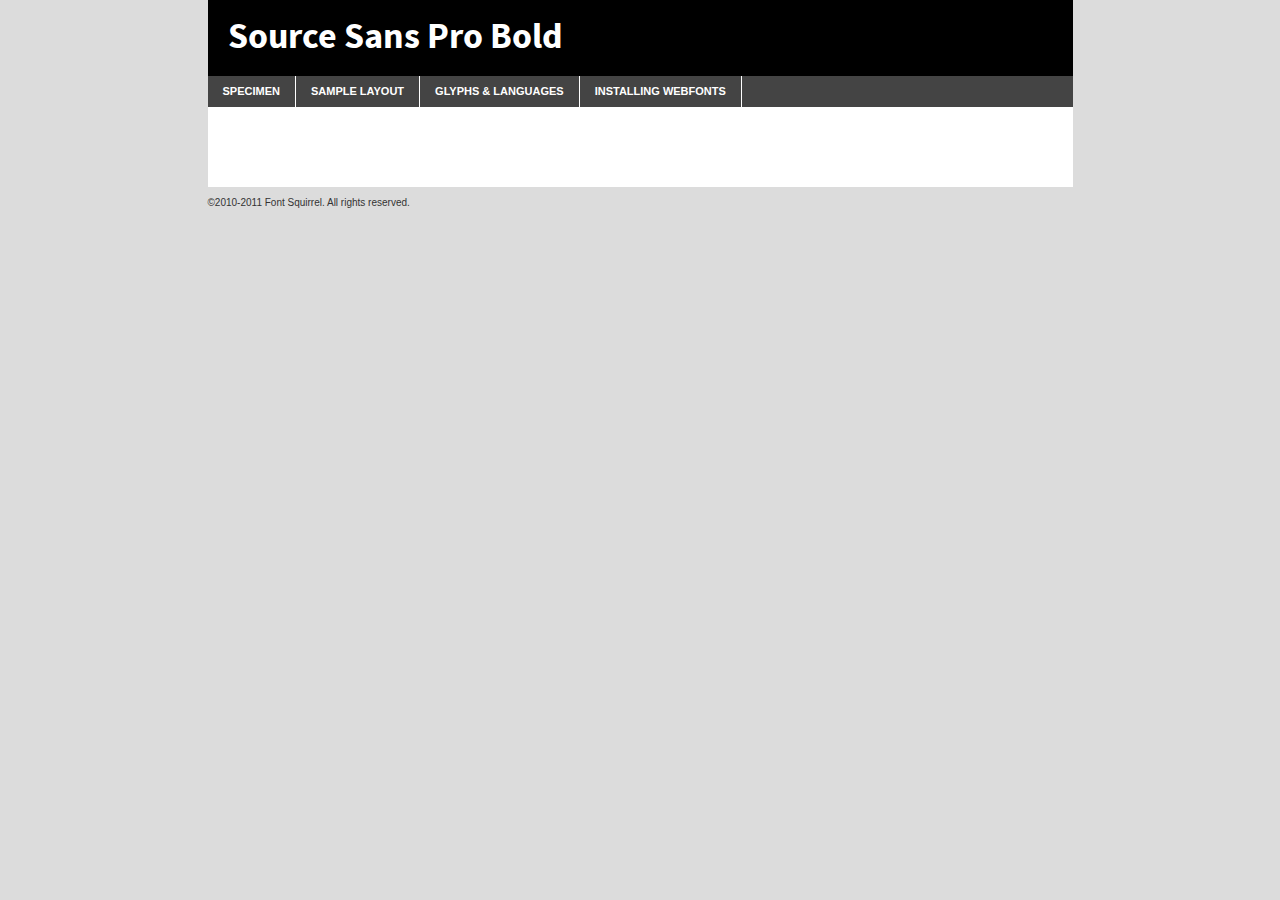
<file: fonts/sourcesanspro-bold-demo.html>
<!DOCTYPE html PUBLIC "-//W3C//DTD XHTML 1.0 Transitional//EN"
	"http://www.w3.org/TR/xhtml1/DTD/xhtml1-transitional.dtd">

<html xmlns="http://www.w3.org/1999/xhtml" xml:lang="en" lang="en">
<head>
	<meta http-equiv="Content-Type" content="text/html; charset=utf-8" />
	<script src="http://ajax.googleapis.com/ajax/libs/jquery/1.7.2/jquery.min.js" type="text/javascript" charset="utf-8"></script>
	<script src="specimen_files/easytabs.js" type="text/javascript" charset="utf-8"></script>
	<link rel="stylesheet" href="specimen_files/specimen_stylesheet.css" type="text/css" charset="utf-8" />
	<link rel="stylesheet" href="stylesheet.css" type="text/css" charset="utf-8" />

	<style type="text/css">
					body{
				font-family: 'source_sans_probold';
							}
		</style>

	<title>Source Sans Pro Bold Specimen</title>
	
	
	<script type="text/javascript" charset="utf-8">
		$(document).ready(function() {
			$('#container').easyTabs({defaultContent:1});
		});
	</script>
</head>

<body>
<div id="container">
	<div id="header">
		Source Sans Pro Bold	</div>
	<ul class="tabs">
		<li><a href="#specimen">Specimen</a></li>
		<li><a href="#layout">Sample Layout</a></li>
				<li><a href="#glyphs">Glyphs &amp; Languages</a></li>
		<li><a href="#installing">Installing Webfonts</a></li>
		
	</ul>
	
	<div id="main_content">

		
			<div id="specimen">
		
				<div class="section">
					<div class="grid12 firstcol">
						<div class="huge">AaBb</div>
					</div>
				</div>
		
				<div class="section">
					<div class="glyph_range">A&#x200B;B&#x200b;C&#x200b;D&#x200b;E&#x200b;F&#x200b;G&#x200b;H&#x200b;I&#x200b;J&#x200b;K&#x200b;L&#x200b;M&#x200b;N&#x200b;O&#x200b;P&#x200b;Q&#x200b;R&#x200b;S&#x200b;T&#x200b;U&#x200b;V&#x200b;W&#x200b;X&#x200b;Y&#x200b;Z&#x200b;a&#x200b;b&#x200b;c&#x200b;d&#x200b;e&#x200b;f&#x200b;g&#x200b;h&#x200b;i&#x200b;j&#x200b;k&#x200b;l&#x200b;m&#x200b;n&#x200b;o&#x200b;p&#x200b;q&#x200b;r&#x200b;s&#x200b;t&#x200b;u&#x200b;v&#x200b;w&#x200b;x&#x200b;y&#x200b;z&#x200b;1&#x200b;2&#x200b;3&#x200b;4&#x200b;5&#x200b;6&#x200b;7&#x200b;8&#x200b;9&#x200b;0&#x200b;&amp;&#x200b;.&#x200b;,&#x200b;?&#x200b;!&#x200b;&#64;&#x200b;(&#x200b;)&#x200b;#&#x200b;$&#x200b;%&#x200b;*&#x200b;+&#x200b;-&#x200b;=&#x200b;:&#x200b;;</div>
				</div>
				<div class="section">
					<div class="grid12 firstcol">
						<table class="sample_table">
							<tr><td>10</td><td class="size10">abcdefghijklmnopqrstuvwxyzABCDEFGHIJKLMNOPQRSTUVWXYZ0123456789abcdefghijklmnopqrstuvwxyzABCDEFGHIJKLMNOPQRSTUVWXYZ0123456789abcdefghijklmnopqrstuvwxyzABCDEFGHIJKLMNOPQRSTUVWXYZ</td></tr>
							<tr><td>11</td><td class="size11">abcdefghijklmnopqrstuvwxyzABCDEFGHIJKLMNOPQRSTUVWXYZ0123456789abcdefghijklmnopqrstuvwxyzABCDEFGHIJKLMNOPQRSTUVWXYZ0123456789abcdefghijklmnopqrstuvwxyzABCDEFGHIJKLMNOPQRSTUVWXYZ</td></tr>
							<tr><td>12</td><td class="size12">abcdefghijklmnopqrstuvwxyzABCDEFGHIJKLMNOPQRSTUVWXYZ0123456789abcdefghijklmnopqrstuvwxyzABCDEFGHIJKLMNOPQRSTUVWXYZ0123456789abcdefghijklmnopqrstuvwxyzABCDEFGHIJKLMNOPQRSTUVWXYZ</td></tr>
							<tr><td>13</td><td class="size13">abcdefghijklmnopqrstuvwxyzABCDEFGHIJKLMNOPQRSTUVWXYZ0123456789abcdefghijklmnopqrstuvwxyzABCDEFGHIJKLMNOPQRSTUVWXYZ0123456789abcdefghijklmnopqrstuvwxyzABCDEFGHIJKLMNOPQRSTUVWXYZ</td></tr>
							<tr><td>14</td><td class="size14">abcdefghijklmnopqrstuvwxyzABCDEFGHIJKLMNOPQRSTUVWXYZ0123456789abcdefghijklmnopqrstuvwxyzABCDEFGHIJKLMNOPQRSTUVWXYZ0123456789abcdefghijklmnopqrstuvwxyzABCDEFGHIJKLMNOPQRSTUVWXYZ</td></tr>
							<tr><td>16</td><td class="size16">abcdefghijklmnopqrstuvwxyzABCDEFGHIJKLMNOPQRSTUVWXYZ0123456789abcdefghijklmnopqrstuvwxyzABCDEFGHIJKLMNOPQRSTUVWXYZ</td></tr>
							<tr><td>18</td><td class="size18">abcdefghijklmnopqrstuvwxyzABCDEFGHIJKLMNOPQRSTUVWXYZ0123456789abcdefghijklmnopqrstuvwxyzABCDEFGHIJKLMNOPQRSTUVWXYZ</td></tr>
							<tr><td>20</td><td class="size20">abcdefghijklmnopqrstuvwxyzABCDEFGHIJKLMNOPQRSTUVWXYZ0123456789abcdefghijklmnopqrstuvwxyzABCDEFGHIJKLMNOPQRSTUVWXYZ</td></tr>
							<tr><td>24</td><td class="size24">abcdefghijklmnopqrstuvwxyzABCDEFGHIJKLMNOPQRSTUVWXYZ0123456789abcdefghijklmnopqrstuvwxyzABCDEFGHIJKLMNOPQRSTUVWXYZ</td></tr>
							<tr><td>30</td><td class="size30">abcdefghijklmnopqrstuvwxyzABCDEFGHIJKLMNOPQRSTUVWXYZ0123456789abcdefghijklmnopqrstuvwxyzABCDEFGHIJKLMNOPQRSTUVWXYZ</td></tr>
							<tr><td>36</td><td class="size36">abcdefghijklmnopqrstuvwxyzABCDEFGHIJKLMNOPQRSTUVWXYZ0123456789abcdefghijklmnopqrstuvwxyzABCDEFGHIJKLMNOPQRSTUVWXYZ</td></tr>
							<tr><td>48</td><td class="size48">abcdefghijklmnopqrstuvwxyzABCDEFGHIJKLMNOPQRSTUVWXYZ0123456789abcdefghijklmnopqrstuvwxyzABCDEFGHIJKLMNOPQRSTUVWXYZ</td></tr>
							<tr><td>60</td><td class="size60">abcdefghijklmnopqrstuvwxyzABCDEFGHIJKLMNOPQRSTUVWXYZ0123456789abcdefghijklmnopqrstuvwxyzABCDEFGHIJKLMNOPQRSTUVWXYZ</td></tr>
							<tr><td>72</td><td class="size72">abcdefghijklmnopqrstuvwxyzABCDEFGHIJKLMNOPQRSTUVWXYZ0123456789abcdefghijklmnopqrstuvwxyzABCDEFGHIJKLMNOPQRSTUVWXYZ</td></tr>
							<tr><td>90</td><td class="size90">abcdefghijklmnopqrstuvwxyzABCDEFGHIJKLMNOPQRSTUVWXYZ0123456789abcdefghijklmnopqrstuvwxyzABCDEFGHIJKLMNOPQRSTUVWXYZ</td></tr>
						</table>
				
					</div>
			
				</div>
		
		
		
								<div class="section" id="bodycomparison">


										<div id="xheight">
				<div class="fontbody">&#xE000;&#xE000;&#xE000;&#xE000;&#xE000;&#xE000;&#xE000;&#xE000;&#xE000;&#xE000;&#xE000;&#xE000;&#xE000;&#xE000;&#xE000;&#xE000;&#xE000;&#xE000;&#xE000;&#xE000;&#xE000;&#xE000;&#xE000;&#xE000;&#xE000;&#xE000;&#xE000;&#xE000;&#xE000;&#xE000;&#xE000;&#xE000;&#xE000;&#xE000;&#xE000;&#xE000;&#xE000;&#xE000;&#xE000;&#xE000;&#xE000;&#xE000;&#xE000;&#xE000;&#xE000;&#xE000;&#xE000;&#xE000;&#xE000;&#xE000;&#xE000;&#xE000;&#xE000;&#xE000;&#xE000;&#xE000;&#xE000;&#xE000;&#xE000;&#xE000;&#xE000;&#xE000;&#xE000;&#xE000;&#xE000;&#xE000;&#xE000;&#xE000;&#xE000;&#xE000;&#xE000;&#xE000;&#xE000;&#xE000;&#xE000;&#xE000;&#xE000;&#xE000;&#xE000;&#xE000;&#xE000;&#xE000;&#xE000;&#xE000;&#xE000;&#xE000;&#xE000;&#xE000;&#xE000;&#xE000;&#xE000;&#xE000;&#xE000;&#xE000;&#xE000;&#xE000;&#xE000;&#xE000;&#xE000;body</div><div class="arialbody">body</div><div class="verdanabody">body</div><div class="georgiabody">body</div></div>
										<div class="fontbody" style="z-index:1">
											body<span>Source Sans Pro Bold</span>
										</div>
										<div class="arialbody" style="z-index:1">
											body<span>Arial</span>
										</div>
										<div class="verdanabody" style="z-index:1">
											body<span>Verdana</span>
										</div>
										<div class="georgiabody" style="z-index:1">
											body<span>Georgia</span>
										</div>



								</div>
		
		
				<div class="section psample psample_row1" id="">
					
					<div class="grid2 firstcol">
						<p class="size10"><span>10.</span>Aenean lacinia bibendum nulla sed consectetur. Fusce dapibus, tellus ac cursus commodo, tortor mauris condimentum nibh, ut fermentum massa justo sit amet risus. Nullam id dolor id nibh ultricies vehicula ut id elit. Cum sociis natoque penatibus et magnis dis parturient montes, nascetur ridiculus mus. Nulla vitae elit libero, a pharetra augue.</p>
			
					</div>
					<div class="grid3">
						<p class="size11"><span>11.</span>Aenean lacinia bibendum nulla sed consectetur. Fusce dapibus, tellus ac cursus commodo, tortor mauris condimentum nibh, ut fermentum massa justo sit amet risus. Nullam id dolor id nibh ultricies vehicula ut id elit. Cum sociis natoque penatibus et magnis dis parturient montes, nascetur ridiculus mus. Nulla vitae elit libero, a pharetra augue.</p>
			
					</div>
					<div class="grid3">
						<p class="size12"><span>12.</span>Aenean lacinia bibendum nulla sed consectetur. Fusce dapibus, tellus ac cursus commodo, tortor mauris condimentum nibh, ut fermentum massa justo sit amet risus. Nullam id dolor id nibh ultricies vehicula ut id elit. Cum sociis natoque penatibus et magnis dis parturient montes, nascetur ridiculus mus. Nulla vitae elit libero, a pharetra augue.</p>
			
					</div>
					<div class="grid4">
						<p class="size13"><span>13.</span>Aenean lacinia bibendum nulla sed consectetur. Fusce dapibus, tellus ac cursus commodo, tortor mauris condimentum nibh, ut fermentum massa justo sit amet risus. Nullam id dolor id nibh ultricies vehicula ut id elit. Cum sociis natoque penatibus et magnis dis parturient montes, nascetur ridiculus mus. Nulla vitae elit libero, a pharetra augue.</p>
			
					</div>
					<div class="white_blend"></div>
					
				</div>
				<div class="section psample psample_row2" id="">
					<div class="grid3 firstcol">
						<p class="size14"><span>14.</span>Aenean lacinia bibendum nulla sed consectetur. Fusce dapibus, tellus ac cursus commodo, tortor mauris condimentum nibh, ut fermentum massa justo sit amet risus. Nullam id dolor id nibh ultricies vehicula ut id elit. Cum sociis natoque penatibus et magnis dis parturient montes, nascetur ridiculus mus. Nulla vitae elit libero, a pharetra augue.</p>
			
					</div>
					<div class="grid4">
						<p class="size16"><span>16.</span>Aenean lacinia bibendum nulla sed consectetur. Fusce dapibus, tellus ac cursus commodo, tortor mauris condimentum nibh, ut fermentum massa justo sit amet risus. Nullam id dolor id nibh ultricies vehicula ut id elit. Cum sociis natoque penatibus et magnis dis parturient montes, nascetur ridiculus mus. Nulla vitae elit libero, a pharetra augue.</p>
			
					</div>
					<div class="grid5">
						<p class="size18"><span>18.</span>Aenean lacinia bibendum nulla sed consectetur. Fusce dapibus, tellus ac cursus commodo, tortor mauris condimentum nibh, ut fermentum massa justo sit amet risus. Nullam id dolor id nibh ultricies vehicula ut id elit. Cum sociis natoque penatibus et magnis dis parturient montes, nascetur ridiculus mus. Nulla vitae elit libero, a pharetra augue.</p>
			
					</div>

					<div class="white_blend"></div>

				</div>
				
				<div class="section psample psample_row3" id="">
					<div class="grid5 firstcol">
						<p class="size20"><span>20.</span>Aenean lacinia bibendum nulla sed consectetur. Fusce dapibus, tellus ac cursus commodo, tortor mauris condimentum nibh, ut fermentum massa justo sit amet risus. Nullam id dolor id nibh ultricies vehicula ut id elit. Cum sociis natoque penatibus et magnis dis parturient montes, nascetur ridiculus mus. Nulla vitae elit libero, a pharetra augue.</p>
					</div>
					<div class="grid7">
						<p class="size24"><span>24.</span>Aenean lacinia bibendum nulla sed consectetur. Fusce dapibus, tellus ac cursus commodo, tortor mauris condimentum nibh, ut fermentum massa justo sit amet risus. Nullam id dolor id nibh ultricies vehicula ut id elit. Cum sociis natoque penatibus et magnis dis parturient montes, nascetur ridiculus mus. Nulla vitae elit libero, a pharetra augue.</p>
					</div>
					
					<div class="white_blend"></div>
					
				</div>
				
				<div class="section psample psample_row4" id="">
					<div class="grid12 firstcol">
						<p class="size30"><span>30.</span>Aenean lacinia bibendum nulla sed consectetur. Fusce dapibus, tellus ac cursus commodo, tortor mauris condimentum nibh, ut fermentum massa justo sit amet risus. Nullam id dolor id nibh ultricies vehicula ut id elit. Cum sociis natoque penatibus et magnis dis parturient montes, nascetur ridiculus mus. Nulla vitae elit libero, a pharetra augue.</p>
					</div>
					<div class="white_blend"></div>
					
				</div>
				
				
				
				<div class="section psample psample_row1 fullreverse">
					<div class="grid2 firstcol">
						<p class="size10"><span>10.</span>Aenean lacinia bibendum nulla sed consectetur. Fusce dapibus, tellus ac cursus commodo, tortor mauris condimentum nibh, ut fermentum massa justo sit amet risus. Nullam id dolor id nibh ultricies vehicula ut id elit. Cum sociis natoque penatibus et magnis dis parturient montes, nascetur ridiculus mus. Nulla vitae elit libero, a pharetra augue.</p>
			
					</div>
					<div class="grid3">
						<p class="size11"><span>11.</span>Aenean lacinia bibendum nulla sed consectetur. Fusce dapibus, tellus ac cursus commodo, tortor mauris condimentum nibh, ut fermentum massa justo sit amet risus. Nullam id dolor id nibh ultricies vehicula ut id elit. Cum sociis natoque penatibus et magnis dis parturient montes, nascetur ridiculus mus. Nulla vitae elit libero, a pharetra augue.</p>
			
					</div>
					<div class="grid3">
						<p class="size12"><span>12.</span>Aenean lacinia bibendum nulla sed consectetur. Fusce dapibus, tellus ac cursus commodo, tortor mauris condimentum nibh, ut fermentum massa justo sit amet risus. Nullam id dolor id nibh ultricies vehicula ut id elit. Cum sociis natoque penatibus et magnis dis parturient montes, nascetur ridiculus mus. Nulla vitae elit libero, a pharetra augue.</p>
			
					</div>
					<div class="grid4">
						<p class="size13"><span>13.</span>Aenean lacinia bibendum nulla sed consectetur. Fusce dapibus, tellus ac cursus commodo, tortor mauris condimentum nibh, ut fermentum massa justo sit amet risus. Nullam id dolor id nibh ultricies vehicula ut id elit. Cum sociis natoque penatibus et magnis dis parturient montes, nascetur ridiculus mus. Nulla vitae elit libero, a pharetra augue.</p>
			
					</div>
					<div class="black_blend"></div>
					
				</div>
				
				<div class="section psample psample_row2 fullreverse">
					<div class="grid3 firstcol">
						<p class="size14"><span>14.</span>Aenean lacinia bibendum nulla sed consectetur. Fusce dapibus, tellus ac cursus commodo, tortor mauris condimentum nibh, ut fermentum massa justo sit amet risus. Nullam id dolor id nibh ultricies vehicula ut id elit. Cum sociis natoque penatibus et magnis dis parturient montes, nascetur ridiculus mus. Nulla vitae elit libero, a pharetra augue.</p>
			
					</div>
					<div class="grid4">
						<p class="size16"><span>16.</span>Aenean lacinia bibendum nulla sed consectetur. Fusce dapibus, tellus ac cursus commodo, tortor mauris condimentum nibh, ut fermentum massa justo sit amet risus. Nullam id dolor id nibh ultricies vehicula ut id elit. Cum sociis natoque penatibus et magnis dis parturient montes, nascetur ridiculus mus. Nulla vitae elit libero, a pharetra augue.</p>
			
					</div>
					<div class="grid5">
						<p class="size18"><span>18.</span>Aenean lacinia bibendum nulla sed consectetur. Fusce dapibus, tellus ac cursus commodo, tortor mauris condimentum nibh, ut fermentum massa justo sit amet risus. Nullam id dolor id nibh ultricies vehicula ut id elit. Cum sociis natoque penatibus et magnis dis parturient montes, nascetur ridiculus mus. Nulla vitae elit libero, a pharetra augue.</p>
			
					</div>
					<div class="black_blend"></div>

				</div>
				
				<div class="section psample fullreverse psample_row3" id="">
					<div class="grid5 firstcol">
						<p class="size20"><span>20.</span>Aenean lacinia bibendum nulla sed consectetur. Fusce dapibus, tellus ac cursus commodo, tortor mauris condimentum nibh, ut fermentum massa justo sit amet risus. Nullam id dolor id nibh ultricies vehicula ut id elit. Cum sociis natoque penatibus et magnis dis parturient montes, nascetur ridiculus mus. Nulla vitae elit libero, a pharetra augue.</p>
					</div>
					<div class="grid7">
						<p class="size24"><span>24.</span>Aenean lacinia bibendum nulla sed consectetur. Fusce dapibus, tellus ac cursus commodo, tortor mauris condimentum nibh, ut fermentum massa justo sit amet risus. Nullam id dolor id nibh ultricies vehicula ut id elit. Cum sociis natoque penatibus et magnis dis parturient montes, nascetur ridiculus mus. Nulla vitae elit libero, a pharetra augue.</p>
					</div>
					
					<div class="black_blend"></div>
					
				</div>
				
				<div class="section psample fullreverse psample_row4" id="" style="border-bottom: 20px #000 solid;">
					<div class="grid12 firstcol">
						<p class="size30"><span>30.</span>Aenean lacinia bibendum nulla sed consectetur. Fusce dapibus, tellus ac cursus commodo, tortor mauris condimentum nibh, ut fermentum massa justo sit amet risus. Nullam id dolor id nibh ultricies vehicula ut id elit. Cum sociis natoque penatibus et magnis dis parturient montes, nascetur ridiculus mus. Nulla vitae elit libero, a pharetra augue.</p>
					</div>
					<div class="black_blend"></div>
					
				</div>
				
				
				
				
			</div>
			
			<div id="layout">
				
				<div class="section">
					
					<div class="grid12 firstcol">
						<h1>Lorem Ipsum Dolor</h1>
						<h2>Etiam porta sem malesuada magna mollis euismod</h2>
						
						<p class="byline">By <a href="#link">Aenean Lacinia</a></p>
					</div>
				</div>
				<div class="section">
					<div class="grid8 firstcol">
						<p class="large">Donec sed odio dui. Morbi leo risus, porta ac consectetur ac, vestibulum at eros. Fusce dapibus, tellus ac cursus commodo, tortor mauris condimentum nibh, ut fermentum massa justo sit amet risus. </p>

						
						<h3>Pellentesque ornare sem</h3>

						<p>Maecenas sed diam eget risus varius blandit sit amet non magna. Maecenas faucibus mollis interdum. Donec ullamcorper nulla non metus auctor fringilla. Nullam id dolor id nibh ultricies vehicula ut id elit. Nullam id dolor id nibh ultricies vehicula ut id elit. </p>

						<p>Aenean eu leo quam. Pellentesque ornare sem lacinia quam venenatis vestibulum. Lorem ipsum dolor sit amet, consectetur adipiscing elit. Cum sociis natoque penatibus et magnis dis parturient montes, nascetur ridiculus mus. </p>

						<p>Nulla vitae elit libero, a pharetra augue. Praesent commodo cursus magna, vel scelerisque nisl consectetur et. Aenean lacinia bibendum nulla sed consectetur. </p>

						<p>Nullam quis risus eget urna mollis ornare vel eu leo. Nullam quis risus eget urna mollis ornare vel eu leo. Maecenas sed diam eget risus varius blandit sit amet non magna. Donec ullamcorper nulla non metus auctor fringilla. </p>

						<h3>Cras mattis consectetur</h3>

						<p>Aenean eu leo quam. Pellentesque ornare sem lacinia quam venenatis vestibulum. Aenean lacinia bibendum nulla sed consectetur. Integer posuere erat a ante venenatis dapibus posuere velit aliquet. Cras mattis consectetur purus sit amet fermentum. </p>

						<p>Nullam id dolor id nibh ultricies vehicula ut id elit. Nullam quis risus eget urna mollis ornare vel eu leo. Cras mattis consectetur purus sit amet fermentum.</p>
					</div>
					
					<div class="grid4 sidebar">
						
						<div class="box reverse">
							<p class="last">Nullam quis risus eget urna mollis ornare vel eu leo. Donec ullamcorper nulla non metus auctor fringilla. Cras mattis consectetur purus sit amet fermentum. Sed posuere consectetur est at lobortis. Lorem ipsum dolor sit amet, consectetur adipiscing elit. </p>
						</div>
						
						<p class="caption">Maecenas sed diam eget risus varius.</p>

						<p>Vestibulum id ligula porta felis euismod semper. Integer posuere erat a ante venenatis dapibus posuere velit aliquet. Vestibulum id ligula porta felis euismod semper. Sed posuere consectetur est at lobortis. Maecenas sed diam eget risus varius blandit sit amet non magna. Fusce dapibus, tellus ac cursus commodo, tortor mauris condimentum nibh, ut fermentum massa justo sit amet risus. </p>

					

						<p>Duis mollis, est non commodo luctus, nisi erat porttitor ligula, eget lacinia odio sem nec elit. Aenean lacinia bibendum nulla sed consectetur. Vivamus sagittis lacus vel augue laoreet rutrum faucibus dolor auctor. Aenean lacinia bibendum nulla sed consectetur. Nullam quis risus eget urna mollis ornare vel eu leo. </p>

						<p>Praesent commodo cursus magna, vel scelerisque nisl consectetur et. Donec ullamcorper nulla non metus auctor fringilla. Maecenas faucibus mollis interdum. Fusce dapibus, tellus ac cursus commodo, tortor mauris condimentum nibh, ut fermentum massa justo sit amet risus. </p>

					</div>
				</div>
				
			</div>


			



		<div id="glyphs">
			<div class="section">
				<div class="grid12 firstcol">
			
				<h1>Language Support</h1>
				<p>The subset of Source Sans Pro Bold in this kit supports the following languages:<br />
			
					Albanian, Danish, Dutch, English, Faroese, French, German, Icelandic, Italian, Malagasy, Norwegian, Portuguese, Spanish, Swedish				</p>
				<h1>Glyph Chart</h1>
				<p>The subset of Source Sans Pro Bold in this kit includes all the glyphs listed below. Unicode entities are included above each glyph to help you insert individual characters into your layout.</p>
				<div id="glyph_chart">
			
																														 <div><p>&amp;#13;</p>&#13;</div>
																				 <div><p>&amp;#32;</p>&#32;</div>
																				 <div><p>&amp;#33;</p>&#33;</div>
																				 <div><p>&amp;#34;</p>&#34;</div>
																				 <div><p>&amp;#35;</p>&#35;</div>
																				 <div><p>&amp;#36;</p>&#36;</div>
																				 <div><p>&amp;#37;</p>&#37;</div>
																				 <div><p>&amp;#38;</p>&#38;</div>
																				 <div><p>&amp;#39;</p>&#39;</div>
																				 <div><p>&amp;#40;</p>&#40;</div>
																				 <div><p>&amp;#41;</p>&#41;</div>
																				 <div><p>&amp;#42;</p>&#42;</div>
																				 <div><p>&amp;#43;</p>&#43;</div>
																				 <div><p>&amp;#44;</p>&#44;</div>
																				 <div><p>&amp;#45;</p>&#45;</div>
																				 <div><p>&amp;#46;</p>&#46;</div>
																				 <div><p>&amp;#47;</p>&#47;</div>
																				 <div><p>&amp;#48;</p>&#48;</div>
																				 <div><p>&amp;#49;</p>&#49;</div>
																				 <div><p>&amp;#50;</p>&#50;</div>
																				 <div><p>&amp;#51;</p>&#51;</div>
																				 <div><p>&amp;#52;</p>&#52;</div>
																				 <div><p>&amp;#53;</p>&#53;</div>
																				 <div><p>&amp;#54;</p>&#54;</div>
																				 <div><p>&amp;#55;</p>&#55;</div>
																				 <div><p>&amp;#56;</p>&#56;</div>
																				 <div><p>&amp;#57;</p>&#57;</div>
																				 <div><p>&amp;#58;</p>&#58;</div>
																				 <div><p>&amp;#59;</p>&#59;</div>
																				 <div><p>&amp;#60;</p>&#60;</div>
																				 <div><p>&amp;#61;</p>&#61;</div>
																				 <div><p>&amp;#62;</p>&#62;</div>
																				 <div><p>&amp;#63;</p>&#63;</div>
																				 <div><p>&amp;#64;</p>&#64;</div>
																				 <div><p>&amp;#65;</p>&#65;</div>
																				 <div><p>&amp;#66;</p>&#66;</div>
																				 <div><p>&amp;#67;</p>&#67;</div>
																				 <div><p>&amp;#68;</p>&#68;</div>
																				 <div><p>&amp;#69;</p>&#69;</div>
																				 <div><p>&amp;#70;</p>&#70;</div>
																				 <div><p>&amp;#71;</p>&#71;</div>
																				 <div><p>&amp;#72;</p>&#72;</div>
																				 <div><p>&amp;#73;</p>&#73;</div>
																				 <div><p>&amp;#74;</p>&#74;</div>
																				 <div><p>&amp;#75;</p>&#75;</div>
																				 <div><p>&amp;#76;</p>&#76;</div>
																				 <div><p>&amp;#77;</p>&#77;</div>
																				 <div><p>&amp;#78;</p>&#78;</div>
																				 <div><p>&amp;#79;</p>&#79;</div>
																				 <div><p>&amp;#80;</p>&#80;</div>
																				 <div><p>&amp;#81;</p>&#81;</div>
																				 <div><p>&amp;#82;</p>&#82;</div>
																				 <div><p>&amp;#83;</p>&#83;</div>
																				 <div><p>&amp;#84;</p>&#84;</div>
																				 <div><p>&amp;#85;</p>&#85;</div>
																				 <div><p>&amp;#86;</p>&#86;</div>
																				 <div><p>&amp;#87;</p>&#87;</div>
																				 <div><p>&amp;#88;</p>&#88;</div>
																				 <div><p>&amp;#89;</p>&#89;</div>
																				 <div><p>&amp;#90;</p>&#90;</div>
																				 <div><p>&amp;#91;</p>&#91;</div>
																				 <div><p>&amp;#92;</p>&#92;</div>
																				 <div><p>&amp;#93;</p>&#93;</div>
																				 <div><p>&amp;#94;</p>&#94;</div>
																				 <div><p>&amp;#95;</p>&#95;</div>
																				 <div><p>&amp;#96;</p>&#96;</div>
																				 <div><p>&amp;#97;</p>&#97;</div>
																				 <div><p>&amp;#98;</p>&#98;</div>
																				 <div><p>&amp;#99;</p>&#99;</div>
																				 <div><p>&amp;#100;</p>&#100;</div>
																				 <div><p>&amp;#101;</p>&#101;</div>
																				 <div><p>&amp;#102;</p>&#102;</div>
																				 <div><p>&amp;#103;</p>&#103;</div>
																				 <div><p>&amp;#104;</p>&#104;</div>
																				 <div><p>&amp;#105;</p>&#105;</div>
																				 <div><p>&amp;#106;</p>&#106;</div>
																				 <div><p>&amp;#107;</p>&#107;</div>
																				 <div><p>&amp;#108;</p>&#108;</div>
																				 <div><p>&amp;#109;</p>&#109;</div>
																				 <div><p>&amp;#110;</p>&#110;</div>
																				 <div><p>&amp;#111;</p>&#111;</div>
																				 <div><p>&amp;#112;</p>&#112;</div>
																				 <div><p>&amp;#113;</p>&#113;</div>
																				 <div><p>&amp;#114;</p>&#114;</div>
																				 <div><p>&amp;#115;</p>&#115;</div>
																				 <div><p>&amp;#116;</p>&#116;</div>
																				 <div><p>&amp;#117;</p>&#117;</div>
																				 <div><p>&amp;#118;</p>&#118;</div>
																				 <div><p>&amp;#119;</p>&#119;</div>
																				 <div><p>&amp;#120;</p>&#120;</div>
																				 <div><p>&amp;#121;</p>&#121;</div>
																				 <div><p>&amp;#122;</p>&#122;</div>
																				 <div><p>&amp;#123;</p>&#123;</div>
																				 <div><p>&amp;#124;</p>&#124;</div>
																				 <div><p>&amp;#125;</p>&#125;</div>
																				 <div><p>&amp;#126;</p>&#126;</div>
																				 <div><p>&amp;#160;</p>&#160;</div>
																				 <div><p>&amp;#161;</p>&#161;</div>
																				 <div><p>&amp;#162;</p>&#162;</div>
																				 <div><p>&amp;#163;</p>&#163;</div>
																				 <div><p>&amp;#164;</p>&#164;</div>
																				 <div><p>&amp;#165;</p>&#165;</div>
																				 <div><p>&amp;#166;</p>&#166;</div>
																				 <div><p>&amp;#167;</p>&#167;</div>
																				 <div><p>&amp;#168;</p>&#168;</div>
																				 <div><p>&amp;#169;</p>&#169;</div>
																				 <div><p>&amp;#170;</p>&#170;</div>
																				 <div><p>&amp;#171;</p>&#171;</div>
																				 <div><p>&amp;#172;</p>&#172;</div>
																				 <div><p>&amp;#173;</p>&#173;</div>
																				 <div><p>&amp;#174;</p>&#174;</div>
																				 <div><p>&amp;#175;</p>&#175;</div>
																				 <div><p>&amp;#176;</p>&#176;</div>
																				 <div><p>&amp;#177;</p>&#177;</div>
																				 <div><p>&amp;#178;</p>&#178;</div>
																				 <div><p>&amp;#179;</p>&#179;</div>
																				 <div><p>&amp;#180;</p>&#180;</div>
																				 <div><p>&amp;#181;</p>&#181;</div>
																				 <div><p>&amp;#182;</p>&#182;</div>
																				 <div><p>&amp;#183;</p>&#183;</div>
																				 <div><p>&amp;#184;</p>&#184;</div>
																				 <div><p>&amp;#185;</p>&#185;</div>
																				 <div><p>&amp;#186;</p>&#186;</div>
																				 <div><p>&amp;#187;</p>&#187;</div>
																				 <div><p>&amp;#188;</p>&#188;</div>
																				 <div><p>&amp;#189;</p>&#189;</div>
																				 <div><p>&amp;#190;</p>&#190;</div>
																				 <div><p>&amp;#191;</p>&#191;</div>
																				 <div><p>&amp;#192;</p>&#192;</div>
																				 <div><p>&amp;#193;</p>&#193;</div>
																				 <div><p>&amp;#194;</p>&#194;</div>
																				 <div><p>&amp;#195;</p>&#195;</div>
																				 <div><p>&amp;#196;</p>&#196;</div>
																				 <div><p>&amp;#197;</p>&#197;</div>
																				 <div><p>&amp;#198;</p>&#198;</div>
																				 <div><p>&amp;#199;</p>&#199;</div>
																				 <div><p>&amp;#200;</p>&#200;</div>
																				 <div><p>&amp;#201;</p>&#201;</div>
																				 <div><p>&amp;#202;</p>&#202;</div>
																				 <div><p>&amp;#203;</p>&#203;</div>
																				 <div><p>&amp;#204;</p>&#204;</div>
																				 <div><p>&amp;#205;</p>&#205;</div>
																				 <div><p>&amp;#206;</p>&#206;</div>
																				 <div><p>&amp;#207;</p>&#207;</div>
																				 <div><p>&amp;#208;</p>&#208;</div>
																				 <div><p>&amp;#209;</p>&#209;</div>
																				 <div><p>&amp;#210;</p>&#210;</div>
																				 <div><p>&amp;#211;</p>&#211;</div>
																				 <div><p>&amp;#212;</p>&#212;</div>
																				 <div><p>&amp;#213;</p>&#213;</div>
																				 <div><p>&amp;#214;</p>&#214;</div>
																				 <div><p>&amp;#215;</p>&#215;</div>
																				 <div><p>&amp;#216;</p>&#216;</div>
																				 <div><p>&amp;#217;</p>&#217;</div>
																				 <div><p>&amp;#218;</p>&#218;</div>
																				 <div><p>&amp;#219;</p>&#219;</div>
																				 <div><p>&amp;#220;</p>&#220;</div>
																				 <div><p>&amp;#221;</p>&#221;</div>
																				 <div><p>&amp;#222;</p>&#222;</div>
																				 <div><p>&amp;#223;</p>&#223;</div>
																				 <div><p>&amp;#224;</p>&#224;</div>
																				 <div><p>&amp;#225;</p>&#225;</div>
																				 <div><p>&amp;#226;</p>&#226;</div>
																				 <div><p>&amp;#227;</p>&#227;</div>
																				 <div><p>&amp;#228;</p>&#228;</div>
																				 <div><p>&amp;#229;</p>&#229;</div>
																				 <div><p>&amp;#230;</p>&#230;</div>
																				 <div><p>&amp;#231;</p>&#231;</div>
																				 <div><p>&amp;#232;</p>&#232;</div>
																				 <div><p>&amp;#233;</p>&#233;</div>
																				 <div><p>&amp;#234;</p>&#234;</div>
																				 <div><p>&amp;#235;</p>&#235;</div>
																				 <div><p>&amp;#236;</p>&#236;</div>
																				 <div><p>&amp;#237;</p>&#237;</div>
																				 <div><p>&amp;#238;</p>&#238;</div>
																				 <div><p>&amp;#239;</p>&#239;</div>
																				 <div><p>&amp;#240;</p>&#240;</div>
																				 <div><p>&amp;#241;</p>&#241;</div>
																				 <div><p>&amp;#242;</p>&#242;</div>
																				 <div><p>&amp;#243;</p>&#243;</div>
																				 <div><p>&amp;#244;</p>&#244;</div>
																				 <div><p>&amp;#245;</p>&#245;</div>
																				 <div><p>&amp;#246;</p>&#246;</div>
																				 <div><p>&amp;#247;</p>&#247;</div>
																				 <div><p>&amp;#248;</p>&#248;</div>
																				 <div><p>&amp;#249;</p>&#249;</div>
																				 <div><p>&amp;#250;</p>&#250;</div>
																				 <div><p>&amp;#251;</p>&#251;</div>
																				 <div><p>&amp;#252;</p>&#252;</div>
																				 <div><p>&amp;#253;</p>&#253;</div>
																				 <div><p>&amp;#254;</p>&#254;</div>
																				 <div><p>&amp;#255;</p>&#255;</div>
																				 <div><p>&amp;#338;</p>&#338;</div>
																				 <div><p>&amp;#339;</p>&#339;</div>
																				 <div><p>&amp;#376;</p>&#376;</div>
																				 <div><p>&amp;#710;</p>&#710;</div>
																				 <div><p>&amp;#732;</p>&#732;</div>
																				 <div><p>&amp;#8192;</p>&#8192;</div>
																				 <div><p>&amp;#8193;</p>&#8193;</div>
																				 <div><p>&amp;#8194;</p>&#8194;</div>
																				 <div><p>&amp;#8195;</p>&#8195;</div>
																				 <div><p>&amp;#8196;</p>&#8196;</div>
																				 <div><p>&amp;#8197;</p>&#8197;</div>
																				 <div><p>&amp;#8198;</p>&#8198;</div>
																				 <div><p>&amp;#8199;</p>&#8199;</div>
																				 <div><p>&amp;#8200;</p>&#8200;</div>
																				 <div><p>&amp;#8201;</p>&#8201;</div>
																				 <div><p>&amp;#8202;</p>&#8202;</div>
																				 <div><p>&amp;#8208;</p>&#8208;</div>
																				 <div><p>&amp;#8209;</p>&#8209;</div>
																				 <div><p>&amp;#8210;</p>&#8210;</div>
																				 <div><p>&amp;#8211;</p>&#8211;</div>
																				 <div><p>&amp;#8212;</p>&#8212;</div>
																				 <div><p>&amp;#8216;</p>&#8216;</div>
																				 <div><p>&amp;#8217;</p>&#8217;</div>
																				 <div><p>&amp;#8218;</p>&#8218;</div>
																				 <div><p>&amp;#8220;</p>&#8220;</div>
																				 <div><p>&amp;#8221;</p>&#8221;</div>
																				 <div><p>&amp;#8222;</p>&#8222;</div>
																				 <div><p>&amp;#8226;</p>&#8226;</div>
																				 <div><p>&amp;#8230;</p>&#8230;</div>
																				 <div><p>&amp;#8239;</p>&#8239;</div>
																				 <div><p>&amp;#8249;</p>&#8249;</div>
																				 <div><p>&amp;#8250;</p>&#8250;</div>
																				 <div><p>&amp;#8287;</p>&#8287;</div>
																				 <div><p>&amp;#8364;</p>&#8364;</div>
																				 <div><p>&amp;#8482;</p>&#8482;</div>
																				 <div><p>&amp;#57344;</p>&#57344;</div>
																				 <div><p>&amp;#64257;</p>&#64257;</div>
																				 <div><p>&amp;#64258;</p>&#64258;</div>
																												</div>	
				</div>
		
		
			</div>
		</div>
		
		
		<div id="specs">
			
		</div>
	
		<div id="installing">
			<div class="section">
				<div class="grid7 firstcol">
					<h1>Installing Webfonts</h1>
					
					<p>Webfonts are supported by all major browser platforms but not all in the same way. There are currently four different font formats that must be included in order to target all browsers. This includes TTF, WOFF, EOT and SVG.</p>
					
					<h2>1. Upload your webfonts</h2>
					<p>You must upload your webfont kit to your website. They should be in or near the same directory as your CSS files.</p>
					
					<h2>2. Include the webfont stylesheet</h2>
					<p>A special CSS @font-face declaration helps the various browsers select the appropriate font it needs without causing you a bunch of headaches. Learn more about this syntax by reading the <a href="http://www.fontspring.com/blog/further-hardening-of-the-bulletproof-syntax">Fontspring blog post</a> about it. The code for it is as follows:</p>


<code>
@font-face{ 
	font-family: 'MyWebFont';
	src: url('WebFont.eot');
	src: url('WebFont.eot?#iefix') format('embedded-opentype'),
	     url('WebFont.woff') format('woff'),
	     url('WebFont.ttf') format('truetype'),
	     url('WebFont.svg#webfont') format('svg');
}
</code>

	<p>We've already gone ahead and generated the code for you. All you have to do is link to the stylesheet in your HTML, like this:</p>
	<code>&lt;link rel=&quot;stylesheet&quot; href=&quot;stylesheet.css&quot; type=&quot;text/css&quot; charset=&quot;utf-8&quot; /&gt;</code>

					<h2>3. Modify your own stylesheet</h2>
					<p>To take advantage of your new fonts, you must tell your stylesheet to use them. Look at the original @font-face declaration above and find the property called "font-family." The name linked there will be what you use to reference the font. Prepend that webfont name to the font stack in the "font-family" property, inside the selector you want to change. For example:</p>
<code>p { font-family: 'WebFont', Arial, sans-serif; }</code>

<h2>4. Test</h2>
<p>Getting webfonts to work cross-browser <em>can</em> be tricky. Use the information in the sidebar to help you if you find that fonts aren't loading in a particular browser.</p>
				</div>
				
				<div class="grid5 sidebar">
					<div class="box">
						<h2>Troubleshooting<br />Font-Face Problems</h2>
						<p>Having trouble getting your webfonts to load in your new website? Here are some tips to sort out what might be the problem.</p>

						<h3>Fonts not showing in any browser</h3>

						<p>This sounds like you need to work on the plumbing. You either did not upload the fonts to the correct directory, or you did not link the fonts properly in the CSS. If you've confirmed that all this is correct and you still have a problem, take a look at your .htaccess file and see if requests are getting intercepted.</p>

						<h3>Fonts not loading in iPhone or iPad</h3>

						<p>The most common problem here is that you are serving the fonts from an IIS server. IIS refuses to serve files that have unknown MIME types. If that is the case, you must set the MIME type for SVG to "image/svg+xml" in the server settings. Follow these instructions from Microsoft if you need help.</p>

						<h3>Fonts not loading in Firefox</h3>

						<p>The primary reason for this failure? You are still using a version Firefox older than 3.5. So upgrade already! If that isn't it, then you are very likely serving fonts from a different domain. Firefox requires that all font assets be served from the same domain. Lastly it is possible that you need to add WOFF to your list of MIME types (if you are serving via IIS.)</p>

						<h3>Fonts not loading in IE</h3>

						<p>Are you looking at Internet Explorer on an actual Windows machine or are you cheating by using a service like Adobe BrowserLab? Many of these screenshot services do not render @font-face for IE. Best to test it on a real machine.</p>

						<h3>Fonts not loading in IE9</h3>

						<p>IE9, like Firefox, requires that fonts be served from the same domain as the website. Make sure that is the case.</p>
					</div>
				</div>
			</div>
			
		</div>
	
	</div>
	<div id="footer">
		<p>&copy;2010-2011 Font Squirrel. All rights reserved.</p>
	</div>
</div>
</body>
</html>
</file>
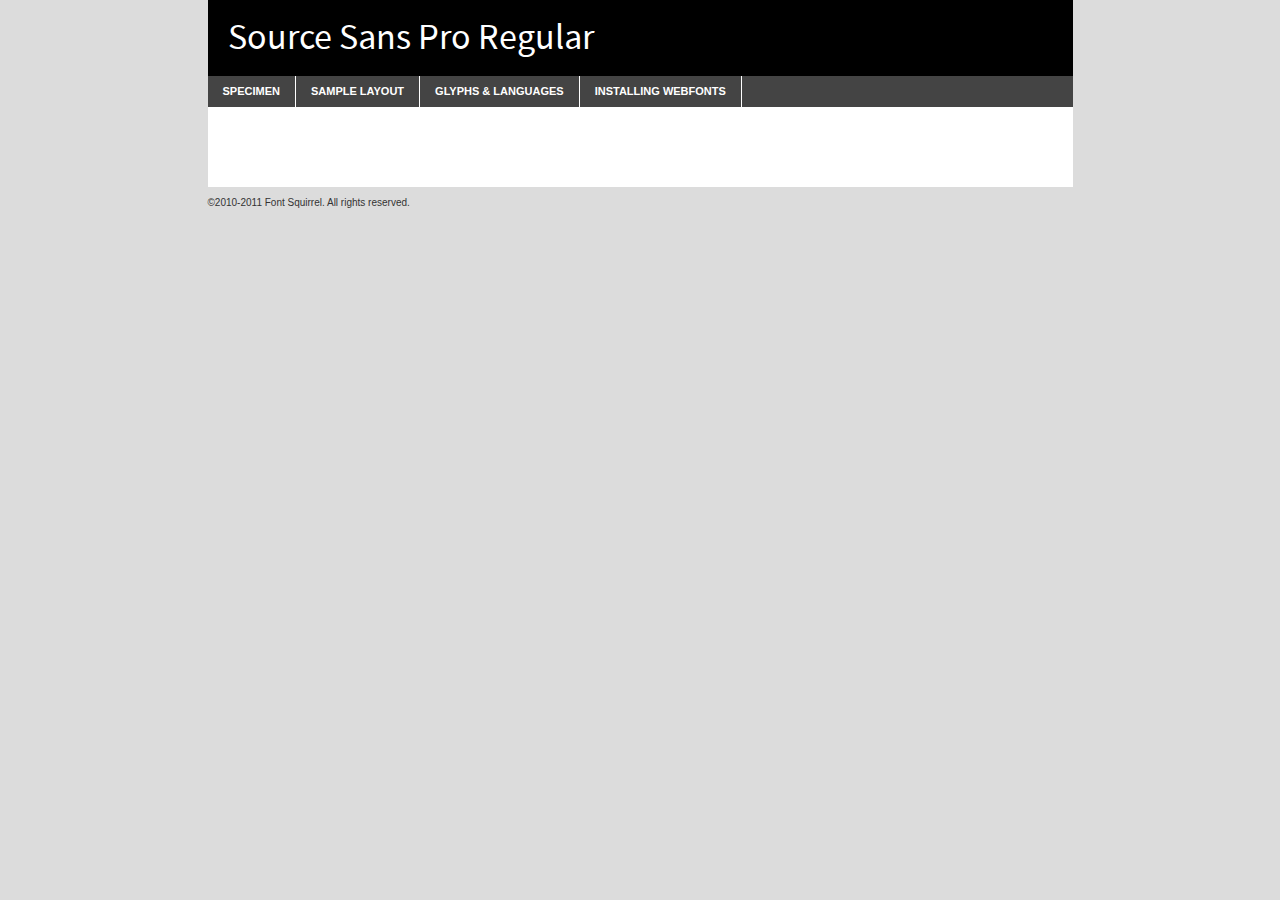
<file: fonts/sourcesanspro-regular-demo.html>
<!DOCTYPE html PUBLIC "-//W3C//DTD XHTML 1.0 Transitional//EN"
	"http://www.w3.org/TR/xhtml1/DTD/xhtml1-transitional.dtd">

<html xmlns="http://www.w3.org/1999/xhtml" xml:lang="en" lang="en">
<head>
	<meta http-equiv="Content-Type" content="text/html; charset=utf-8" />
	<script src="http://ajax.googleapis.com/ajax/libs/jquery/1.7.2/jquery.min.js" type="text/javascript" charset="utf-8"></script>
	<script src="specimen_files/easytabs.js" type="text/javascript" charset="utf-8"></script>
	<link rel="stylesheet" href="specimen_files/specimen_stylesheet.css" type="text/css" charset="utf-8" />
	<link rel="stylesheet" href="stylesheet.css" type="text/css" charset="utf-8" />

	<style type="text/css">
					body{
				font-family: 'source_sans_proregular';
							}
		</style>

	<title>Source Sans Pro Regular Specimen</title>
	
	
	<script type="text/javascript" charset="utf-8">
		$(document).ready(function() {
			$('#container').easyTabs({defaultContent:1});
		});
	</script>
</head>

<body>
<div id="container">
	<div id="header">
		Source Sans Pro Regular	</div>
	<ul class="tabs">
		<li><a href="#specimen">Specimen</a></li>
		<li><a href="#layout">Sample Layout</a></li>
				<li><a href="#glyphs">Glyphs &amp; Languages</a></li>
		<li><a href="#installing">Installing Webfonts</a></li>
		
	</ul>
	
	<div id="main_content">

		
			<div id="specimen">
		
				<div class="section">
					<div class="grid12 firstcol">
						<div class="huge">AaBb</div>
					</div>
				</div>
		
				<div class="section">
					<div class="glyph_range">A&#x200B;B&#x200b;C&#x200b;D&#x200b;E&#x200b;F&#x200b;G&#x200b;H&#x200b;I&#x200b;J&#x200b;K&#x200b;L&#x200b;M&#x200b;N&#x200b;O&#x200b;P&#x200b;Q&#x200b;R&#x200b;S&#x200b;T&#x200b;U&#x200b;V&#x200b;W&#x200b;X&#x200b;Y&#x200b;Z&#x200b;a&#x200b;b&#x200b;c&#x200b;d&#x200b;e&#x200b;f&#x200b;g&#x200b;h&#x200b;i&#x200b;j&#x200b;k&#x200b;l&#x200b;m&#x200b;n&#x200b;o&#x200b;p&#x200b;q&#x200b;r&#x200b;s&#x200b;t&#x200b;u&#x200b;v&#x200b;w&#x200b;x&#x200b;y&#x200b;z&#x200b;1&#x200b;2&#x200b;3&#x200b;4&#x200b;5&#x200b;6&#x200b;7&#x200b;8&#x200b;9&#x200b;0&#x200b;&amp;&#x200b;.&#x200b;,&#x200b;?&#x200b;!&#x200b;&#64;&#x200b;(&#x200b;)&#x200b;#&#x200b;$&#x200b;%&#x200b;*&#x200b;+&#x200b;-&#x200b;=&#x200b;:&#x200b;;</div>
				</div>
				<div class="section">
					<div class="grid12 firstcol">
						<table class="sample_table">
							<tr><td>10</td><td class="size10">abcdefghijklmnopqrstuvwxyzABCDEFGHIJKLMNOPQRSTUVWXYZ0123456789abcdefghijklmnopqrstuvwxyzABCDEFGHIJKLMNOPQRSTUVWXYZ0123456789abcdefghijklmnopqrstuvwxyzABCDEFGHIJKLMNOPQRSTUVWXYZ</td></tr>
							<tr><td>11</td><td class="size11">abcdefghijklmnopqrstuvwxyzABCDEFGHIJKLMNOPQRSTUVWXYZ0123456789abcdefghijklmnopqrstuvwxyzABCDEFGHIJKLMNOPQRSTUVWXYZ0123456789abcdefghijklmnopqrstuvwxyzABCDEFGHIJKLMNOPQRSTUVWXYZ</td></tr>
							<tr><td>12</td><td class="size12">abcdefghijklmnopqrstuvwxyzABCDEFGHIJKLMNOPQRSTUVWXYZ0123456789abcdefghijklmnopqrstuvwxyzABCDEFGHIJKLMNOPQRSTUVWXYZ0123456789abcdefghijklmnopqrstuvwxyzABCDEFGHIJKLMNOPQRSTUVWXYZ</td></tr>
							<tr><td>13</td><td class="size13">abcdefghijklmnopqrstuvwxyzABCDEFGHIJKLMNOPQRSTUVWXYZ0123456789abcdefghijklmnopqrstuvwxyzABCDEFGHIJKLMNOPQRSTUVWXYZ0123456789abcdefghijklmnopqrstuvwxyzABCDEFGHIJKLMNOPQRSTUVWXYZ</td></tr>
							<tr><td>14</td><td class="size14">abcdefghijklmnopqrstuvwxyzABCDEFGHIJKLMNOPQRSTUVWXYZ0123456789abcdefghijklmnopqrstuvwxyzABCDEFGHIJKLMNOPQRSTUVWXYZ0123456789abcdefghijklmnopqrstuvwxyzABCDEFGHIJKLMNOPQRSTUVWXYZ</td></tr>
							<tr><td>16</td><td class="size16">abcdefghijklmnopqrstuvwxyzABCDEFGHIJKLMNOPQRSTUVWXYZ0123456789abcdefghijklmnopqrstuvwxyzABCDEFGHIJKLMNOPQRSTUVWXYZ</td></tr>
							<tr><td>18</td><td class="size18">abcdefghijklmnopqrstuvwxyzABCDEFGHIJKLMNOPQRSTUVWXYZ0123456789abcdefghijklmnopqrstuvwxyzABCDEFGHIJKLMNOPQRSTUVWXYZ</td></tr>
							<tr><td>20</td><td class="size20">abcdefghijklmnopqrstuvwxyzABCDEFGHIJKLMNOPQRSTUVWXYZ0123456789abcdefghijklmnopqrstuvwxyzABCDEFGHIJKLMNOPQRSTUVWXYZ</td></tr>
							<tr><td>24</td><td class="size24">abcdefghijklmnopqrstuvwxyzABCDEFGHIJKLMNOPQRSTUVWXYZ0123456789abcdefghijklmnopqrstuvwxyzABCDEFGHIJKLMNOPQRSTUVWXYZ</td></tr>
							<tr><td>30</td><td class="size30">abcdefghijklmnopqrstuvwxyzABCDEFGHIJKLMNOPQRSTUVWXYZ0123456789abcdefghijklmnopqrstuvwxyzABCDEFGHIJKLMNOPQRSTUVWXYZ</td></tr>
							<tr><td>36</td><td class="size36">abcdefghijklmnopqrstuvwxyzABCDEFGHIJKLMNOPQRSTUVWXYZ0123456789abcdefghijklmnopqrstuvwxyzABCDEFGHIJKLMNOPQRSTUVWXYZ</td></tr>
							<tr><td>48</td><td class="size48">abcdefghijklmnopqrstuvwxyzABCDEFGHIJKLMNOPQRSTUVWXYZ0123456789abcdefghijklmnopqrstuvwxyzABCDEFGHIJKLMNOPQRSTUVWXYZ</td></tr>
							<tr><td>60</td><td class="size60">abcdefghijklmnopqrstuvwxyzABCDEFGHIJKLMNOPQRSTUVWXYZ0123456789abcdefghijklmnopqrstuvwxyzABCDEFGHIJKLMNOPQRSTUVWXYZ</td></tr>
							<tr><td>72</td><td class="size72">abcdefghijklmnopqrstuvwxyzABCDEFGHIJKLMNOPQRSTUVWXYZ0123456789abcdefghijklmnopqrstuvwxyzABCDEFGHIJKLMNOPQRSTUVWXYZ</td></tr>
							<tr><td>90</td><td class="size90">abcdefghijklmnopqrstuvwxyzABCDEFGHIJKLMNOPQRSTUVWXYZ0123456789abcdefghijklmnopqrstuvwxyzABCDEFGHIJKLMNOPQRSTUVWXYZ</td></tr>
						</table>
				
					</div>
			
				</div>
		
		
		
								<div class="section" id="bodycomparison">


										<div id="xheight">
				<div class="fontbody">&#xE000;&#xE000;&#xE000;&#xE000;&#xE000;&#xE000;&#xE000;&#xE000;&#xE000;&#xE000;&#xE000;&#xE000;&#xE000;&#xE000;&#xE000;&#xE000;&#xE000;&#xE000;&#xE000;&#xE000;&#xE000;&#xE000;&#xE000;&#xE000;&#xE000;&#xE000;&#xE000;&#xE000;&#xE000;&#xE000;&#xE000;&#xE000;&#xE000;&#xE000;&#xE000;&#xE000;&#xE000;&#xE000;&#xE000;&#xE000;&#xE000;&#xE000;&#xE000;&#xE000;&#xE000;&#xE000;&#xE000;&#xE000;&#xE000;&#xE000;&#xE000;&#xE000;&#xE000;&#xE000;&#xE000;&#xE000;&#xE000;&#xE000;&#xE000;&#xE000;&#xE000;&#xE000;&#xE000;&#xE000;&#xE000;&#xE000;&#xE000;&#xE000;&#xE000;&#xE000;&#xE000;&#xE000;&#xE000;&#xE000;&#xE000;&#xE000;&#xE000;&#xE000;&#xE000;&#xE000;&#xE000;&#xE000;&#xE000;&#xE000;&#xE000;&#xE000;&#xE000;&#xE000;&#xE000;&#xE000;&#xE000;&#xE000;&#xE000;&#xE000;&#xE000;&#xE000;&#xE000;&#xE000;&#xE000;body</div><div class="arialbody">body</div><div class="verdanabody">body</div><div class="georgiabody">body</div></div>
										<div class="fontbody" style="z-index:1">
											body<span>Source Sans Pro Regular</span>
										</div>
										<div class="arialbody" style="z-index:1">
											body<span>Arial</span>
										</div>
										<div class="verdanabody" style="z-index:1">
											body<span>Verdana</span>
										</div>
										<div class="georgiabody" style="z-index:1">
											body<span>Georgia</span>
										</div>



								</div>
		
		
				<div class="section psample psample_row1" id="">
					
					<div class="grid2 firstcol">
						<p class="size10"><span>10.</span>Aenean lacinia bibendum nulla sed consectetur. Fusce dapibus, tellus ac cursus commodo, tortor mauris condimentum nibh, ut fermentum massa justo sit amet risus. Nullam id dolor id nibh ultricies vehicula ut id elit. Cum sociis natoque penatibus et magnis dis parturient montes, nascetur ridiculus mus. Nulla vitae elit libero, a pharetra augue.</p>
			
					</div>
					<div class="grid3">
						<p class="size11"><span>11.</span>Aenean lacinia bibendum nulla sed consectetur. Fusce dapibus, tellus ac cursus commodo, tortor mauris condimentum nibh, ut fermentum massa justo sit amet risus. Nullam id dolor id nibh ultricies vehicula ut id elit. Cum sociis natoque penatibus et magnis dis parturient montes, nascetur ridiculus mus. Nulla vitae elit libero, a pharetra augue.</p>
			
					</div>
					<div class="grid3">
						<p class="size12"><span>12.</span>Aenean lacinia bibendum nulla sed consectetur. Fusce dapibus, tellus ac cursus commodo, tortor mauris condimentum nibh, ut fermentum massa justo sit amet risus. Nullam id dolor id nibh ultricies vehicula ut id elit. Cum sociis natoque penatibus et magnis dis parturient montes, nascetur ridiculus mus. Nulla vitae elit libero, a pharetra augue.</p>
			
					</div>
					<div class="grid4">
						<p class="size13"><span>13.</span>Aenean lacinia bibendum nulla sed consectetur. Fusce dapibus, tellus ac cursus commodo, tortor mauris condimentum nibh, ut fermentum massa justo sit amet risus. Nullam id dolor id nibh ultricies vehicula ut id elit. Cum sociis natoque penatibus et magnis dis parturient montes, nascetur ridiculus mus. Nulla vitae elit libero, a pharetra augue.</p>
			
					</div>
					<div class="white_blend"></div>
					
				</div>
				<div class="section psample psample_row2" id="">
					<div class="grid3 firstcol">
						<p class="size14"><span>14.</span>Aenean lacinia bibendum nulla sed consectetur. Fusce dapibus, tellus ac cursus commodo, tortor mauris condimentum nibh, ut fermentum massa justo sit amet risus. Nullam id dolor id nibh ultricies vehicula ut id elit. Cum sociis natoque penatibus et magnis dis parturient montes, nascetur ridiculus mus. Nulla vitae elit libero, a pharetra augue.</p>
			
					</div>
					<div class="grid4">
						<p class="size16"><span>16.</span>Aenean lacinia bibendum nulla sed consectetur. Fusce dapibus, tellus ac cursus commodo, tortor mauris condimentum nibh, ut fermentum massa justo sit amet risus. Nullam id dolor id nibh ultricies vehicula ut id elit. Cum sociis natoque penatibus et magnis dis parturient montes, nascetur ridiculus mus. Nulla vitae elit libero, a pharetra augue.</p>
			
					</div>
					<div class="grid5">
						<p class="size18"><span>18.</span>Aenean lacinia bibendum nulla sed consectetur. Fusce dapibus, tellus ac cursus commodo, tortor mauris condimentum nibh, ut fermentum massa justo sit amet risus. Nullam id dolor id nibh ultricies vehicula ut id elit. Cum sociis natoque penatibus et magnis dis parturient montes, nascetur ridiculus mus. Nulla vitae elit libero, a pharetra augue.</p>
			
					</div>

					<div class="white_blend"></div>

				</div>
				
				<div class="section psample psample_row3" id="">
					<div class="grid5 firstcol">
						<p class="size20"><span>20.</span>Aenean lacinia bibendum nulla sed consectetur. Fusce dapibus, tellus ac cursus commodo, tortor mauris condimentum nibh, ut fermentum massa justo sit amet risus. Nullam id dolor id nibh ultricies vehicula ut id elit. Cum sociis natoque penatibus et magnis dis parturient montes, nascetur ridiculus mus. Nulla vitae elit libero, a pharetra augue.</p>
					</div>
					<div class="grid7">
						<p class="size24"><span>24.</span>Aenean lacinia bibendum nulla sed consectetur. Fusce dapibus, tellus ac cursus commodo, tortor mauris condimentum nibh, ut fermentum massa justo sit amet risus. Nullam id dolor id nibh ultricies vehicula ut id elit. Cum sociis natoque penatibus et magnis dis parturient montes, nascetur ridiculus mus. Nulla vitae elit libero, a pharetra augue.</p>
					</div>
					
					<div class="white_blend"></div>
					
				</div>
				
				<div class="section psample psample_row4" id="">
					<div class="grid12 firstcol">
						<p class="size30"><span>30.</span>Aenean lacinia bibendum nulla sed consectetur. Fusce dapibus, tellus ac cursus commodo, tortor mauris condimentum nibh, ut fermentum massa justo sit amet risus. Nullam id dolor id nibh ultricies vehicula ut id elit. Cum sociis natoque penatibus et magnis dis parturient montes, nascetur ridiculus mus. Nulla vitae elit libero, a pharetra augue.</p>
					</div>
					<div class="white_blend"></div>
					
				</div>
				
				
				
				<div class="section psample psample_row1 fullreverse">
					<div class="grid2 firstcol">
						<p class="size10"><span>10.</span>Aenean lacinia bibendum nulla sed consectetur. Fusce dapibus, tellus ac cursus commodo, tortor mauris condimentum nibh, ut fermentum massa justo sit amet risus. Nullam id dolor id nibh ultricies vehicula ut id elit. Cum sociis natoque penatibus et magnis dis parturient montes, nascetur ridiculus mus. Nulla vitae elit libero, a pharetra augue.</p>
			
					</div>
					<div class="grid3">
						<p class="size11"><span>11.</span>Aenean lacinia bibendum nulla sed consectetur. Fusce dapibus, tellus ac cursus commodo, tortor mauris condimentum nibh, ut fermentum massa justo sit amet risus. Nullam id dolor id nibh ultricies vehicula ut id elit. Cum sociis natoque penatibus et magnis dis parturient montes, nascetur ridiculus mus. Nulla vitae elit libero, a pharetra augue.</p>
			
					</div>
					<div class="grid3">
						<p class="size12"><span>12.</span>Aenean lacinia bibendum nulla sed consectetur. Fusce dapibus, tellus ac cursus commodo, tortor mauris condimentum nibh, ut fermentum massa justo sit amet risus. Nullam id dolor id nibh ultricies vehicula ut id elit. Cum sociis natoque penatibus et magnis dis parturient montes, nascetur ridiculus mus. Nulla vitae elit libero, a pharetra augue.</p>
			
					</div>
					<div class="grid4">
						<p class="size13"><span>13.</span>Aenean lacinia bibendum nulla sed consectetur. Fusce dapibus, tellus ac cursus commodo, tortor mauris condimentum nibh, ut fermentum massa justo sit amet risus. Nullam id dolor id nibh ultricies vehicula ut id elit. Cum sociis natoque penatibus et magnis dis parturient montes, nascetur ridiculus mus. Nulla vitae elit libero, a pharetra augue.</p>
			
					</div>
					<div class="black_blend"></div>
					
				</div>
				
				<div class="section psample psample_row2 fullreverse">
					<div class="grid3 firstcol">
						<p class="size14"><span>14.</span>Aenean lacinia bibendum nulla sed consectetur. Fusce dapibus, tellus ac cursus commodo, tortor mauris condimentum nibh, ut fermentum massa justo sit amet risus. Nullam id dolor id nibh ultricies vehicula ut id elit. Cum sociis natoque penatibus et magnis dis parturient montes, nascetur ridiculus mus. Nulla vitae elit libero, a pharetra augue.</p>
			
					</div>
					<div class="grid4">
						<p class="size16"><span>16.</span>Aenean lacinia bibendum nulla sed consectetur. Fusce dapibus, tellus ac cursus commodo, tortor mauris condimentum nibh, ut fermentum massa justo sit amet risus. Nullam id dolor id nibh ultricies vehicula ut id elit. Cum sociis natoque penatibus et magnis dis parturient montes, nascetur ridiculus mus. Nulla vitae elit libero, a pharetra augue.</p>
			
					</div>
					<div class="grid5">
						<p class="size18"><span>18.</span>Aenean lacinia bibendum nulla sed consectetur. Fusce dapibus, tellus ac cursus commodo, tortor mauris condimentum nibh, ut fermentum massa justo sit amet risus. Nullam id dolor id nibh ultricies vehicula ut id elit. Cum sociis natoque penatibus et magnis dis parturient montes, nascetur ridiculus mus. Nulla vitae elit libero, a pharetra augue.</p>
			
					</div>
					<div class="black_blend"></div>

				</div>
				
				<div class="section psample fullreverse psample_row3" id="">
					<div class="grid5 firstcol">
						<p class="size20"><span>20.</span>Aenean lacinia bibendum nulla sed consectetur. Fusce dapibus, tellus ac cursus commodo, tortor mauris condimentum nibh, ut fermentum massa justo sit amet risus. Nullam id dolor id nibh ultricies vehicula ut id elit. Cum sociis natoque penatibus et magnis dis parturient montes, nascetur ridiculus mus. Nulla vitae elit libero, a pharetra augue.</p>
					</div>
					<div class="grid7">
						<p class="size24"><span>24.</span>Aenean lacinia bibendum nulla sed consectetur. Fusce dapibus, tellus ac cursus commodo, tortor mauris condimentum nibh, ut fermentum massa justo sit amet risus. Nullam id dolor id nibh ultricies vehicula ut id elit. Cum sociis natoque penatibus et magnis dis parturient montes, nascetur ridiculus mus. Nulla vitae elit libero, a pharetra augue.</p>
					</div>
					
					<div class="black_blend"></div>
					
				</div>
				
				<div class="section psample fullreverse psample_row4" id="" style="border-bottom: 20px #000 solid;">
					<div class="grid12 firstcol">
						<p class="size30"><span>30.</span>Aenean lacinia bibendum nulla sed consectetur. Fusce dapibus, tellus ac cursus commodo, tortor mauris condimentum nibh, ut fermentum massa justo sit amet risus. Nullam id dolor id nibh ultricies vehicula ut id elit. Cum sociis natoque penatibus et magnis dis parturient montes, nascetur ridiculus mus. Nulla vitae elit libero, a pharetra augue.</p>
					</div>
					<div class="black_blend"></div>
					
				</div>
				
				
				
				
			</div>
			
			<div id="layout">
				
				<div class="section">
					
					<div class="grid12 firstcol">
						<h1>Lorem Ipsum Dolor</h1>
						<h2>Etiam porta sem malesuada magna mollis euismod</h2>
						
						<p class="byline">By <a href="#link">Aenean Lacinia</a></p>
					</div>
				</div>
				<div class="section">
					<div class="grid8 firstcol">
						<p class="large">Donec sed odio dui. Morbi leo risus, porta ac consectetur ac, vestibulum at eros. Fusce dapibus, tellus ac cursus commodo, tortor mauris condimentum nibh, ut fermentum massa justo sit amet risus. </p>

						
						<h3>Pellentesque ornare sem</h3>

						<p>Maecenas sed diam eget risus varius blandit sit amet non magna. Maecenas faucibus mollis interdum. Donec ullamcorper nulla non metus auctor fringilla. Nullam id dolor id nibh ultricies vehicula ut id elit. Nullam id dolor id nibh ultricies vehicula ut id elit. </p>

						<p>Aenean eu leo quam. Pellentesque ornare sem lacinia quam venenatis vestibulum. Lorem ipsum dolor sit amet, consectetur adipiscing elit. Cum sociis natoque penatibus et magnis dis parturient montes, nascetur ridiculus mus. </p>

						<p>Nulla vitae elit libero, a pharetra augue. Praesent commodo cursus magna, vel scelerisque nisl consectetur et. Aenean lacinia bibendum nulla sed consectetur. </p>

						<p>Nullam quis risus eget urna mollis ornare vel eu leo. Nullam quis risus eget urna mollis ornare vel eu leo. Maecenas sed diam eget risus varius blandit sit amet non magna. Donec ullamcorper nulla non metus auctor fringilla. </p>

						<h3>Cras mattis consectetur</h3>

						<p>Aenean eu leo quam. Pellentesque ornare sem lacinia quam venenatis vestibulum. Aenean lacinia bibendum nulla sed consectetur. Integer posuere erat a ante venenatis dapibus posuere velit aliquet. Cras mattis consectetur purus sit amet fermentum. </p>

						<p>Nullam id dolor id nibh ultricies vehicula ut id elit. Nullam quis risus eget urna mollis ornare vel eu leo. Cras mattis consectetur purus sit amet fermentum.</p>
					</div>
					
					<div class="grid4 sidebar">
						
						<div class="box reverse">
							<p class="last">Nullam quis risus eget urna mollis ornare vel eu leo. Donec ullamcorper nulla non metus auctor fringilla. Cras mattis consectetur purus sit amet fermentum. Sed posuere consectetur est at lobortis. Lorem ipsum dolor sit amet, consectetur adipiscing elit. </p>
						</div>
						
						<p class="caption">Maecenas sed diam eget risus varius.</p>

						<p>Vestibulum id ligula porta felis euismod semper. Integer posuere erat a ante venenatis dapibus posuere velit aliquet. Vestibulum id ligula porta felis euismod semper. Sed posuere consectetur est at lobortis. Maecenas sed diam eget risus varius blandit sit amet non magna. Fusce dapibus, tellus ac cursus commodo, tortor mauris condimentum nibh, ut fermentum massa justo sit amet risus. </p>

					

						<p>Duis mollis, est non commodo luctus, nisi erat porttitor ligula, eget lacinia odio sem nec elit. Aenean lacinia bibendum nulla sed consectetur. Vivamus sagittis lacus vel augue laoreet rutrum faucibus dolor auctor. Aenean lacinia bibendum nulla sed consectetur. Nullam quis risus eget urna mollis ornare vel eu leo. </p>

						<p>Praesent commodo cursus magna, vel scelerisque nisl consectetur et. Donec ullamcorper nulla non metus auctor fringilla. Maecenas faucibus mollis interdum. Fusce dapibus, tellus ac cursus commodo, tortor mauris condimentum nibh, ut fermentum massa justo sit amet risus. </p>

					</div>
				</div>
				
			</div>


			



		<div id="glyphs">
			<div class="section">
				<div class="grid12 firstcol">
			
				<h1>Language Support</h1>
				<p>The subset of Source Sans Pro Regular in this kit supports the following languages:<br />
			
					Albanian, Danish, Dutch, English, Faroese, French, German, Icelandic, Italian, Malagasy, Norwegian, Portuguese, Spanish, Swedish				</p>
				<h1>Glyph Chart</h1>
				<p>The subset of Source Sans Pro Regular in this kit includes all the glyphs listed below. Unicode entities are included above each glyph to help you insert individual characters into your layout.</p>
				<div id="glyph_chart">
			
																														 <div><p>&amp;#13;</p>&#13;</div>
																				 <div><p>&amp;#32;</p>&#32;</div>
																				 <div><p>&amp;#33;</p>&#33;</div>
																				 <div><p>&amp;#34;</p>&#34;</div>
																				 <div><p>&amp;#35;</p>&#35;</div>
																				 <div><p>&amp;#36;</p>&#36;</div>
																				 <div><p>&amp;#37;</p>&#37;</div>
																				 <div><p>&amp;#38;</p>&#38;</div>
																				 <div><p>&amp;#39;</p>&#39;</div>
																				 <div><p>&amp;#40;</p>&#40;</div>
																				 <div><p>&amp;#41;</p>&#41;</div>
																				 <div><p>&amp;#42;</p>&#42;</div>
																				 <div><p>&amp;#43;</p>&#43;</div>
																				 <div><p>&amp;#44;</p>&#44;</div>
																				 <div><p>&amp;#45;</p>&#45;</div>
																				 <div><p>&amp;#46;</p>&#46;</div>
																				 <div><p>&amp;#47;</p>&#47;</div>
																				 <div><p>&amp;#48;</p>&#48;</div>
																				 <div><p>&amp;#49;</p>&#49;</div>
																				 <div><p>&amp;#50;</p>&#50;</div>
																				 <div><p>&amp;#51;</p>&#51;</div>
																				 <div><p>&amp;#52;</p>&#52;</div>
																				 <div><p>&amp;#53;</p>&#53;</div>
																				 <div><p>&amp;#54;</p>&#54;</div>
																				 <div><p>&amp;#55;</p>&#55;</div>
																				 <div><p>&amp;#56;</p>&#56;</div>
																				 <div><p>&amp;#57;</p>&#57;</div>
																				 <div><p>&amp;#58;</p>&#58;</div>
																				 <div><p>&amp;#59;</p>&#59;</div>
																				 <div><p>&amp;#60;</p>&#60;</div>
																				 <div><p>&amp;#61;</p>&#61;</div>
																				 <div><p>&amp;#62;</p>&#62;</div>
																				 <div><p>&amp;#63;</p>&#63;</div>
																				 <div><p>&amp;#64;</p>&#64;</div>
																				 <div><p>&amp;#65;</p>&#65;</div>
																				 <div><p>&amp;#66;</p>&#66;</div>
																				 <div><p>&amp;#67;</p>&#67;</div>
																				 <div><p>&amp;#68;</p>&#68;</div>
																				 <div><p>&amp;#69;</p>&#69;</div>
																				 <div><p>&amp;#70;</p>&#70;</div>
																				 <div><p>&amp;#71;</p>&#71;</div>
																				 <div><p>&amp;#72;</p>&#72;</div>
																				 <div><p>&amp;#73;</p>&#73;</div>
																				 <div><p>&amp;#74;</p>&#74;</div>
																				 <div><p>&amp;#75;</p>&#75;</div>
																				 <div><p>&amp;#76;</p>&#76;</div>
																				 <div><p>&amp;#77;</p>&#77;</div>
																				 <div><p>&amp;#78;</p>&#78;</div>
																				 <div><p>&amp;#79;</p>&#79;</div>
																				 <div><p>&amp;#80;</p>&#80;</div>
																				 <div><p>&amp;#81;</p>&#81;</div>
																				 <div><p>&amp;#82;</p>&#82;</div>
																				 <div><p>&amp;#83;</p>&#83;</div>
																				 <div><p>&amp;#84;</p>&#84;</div>
																				 <div><p>&amp;#85;</p>&#85;</div>
																				 <div><p>&amp;#86;</p>&#86;</div>
																				 <div><p>&amp;#87;</p>&#87;</div>
																				 <div><p>&amp;#88;</p>&#88;</div>
																				 <div><p>&amp;#89;</p>&#89;</div>
																				 <div><p>&amp;#90;</p>&#90;</div>
																				 <div><p>&amp;#91;</p>&#91;</div>
																				 <div><p>&amp;#92;</p>&#92;</div>
																				 <div><p>&amp;#93;</p>&#93;</div>
																				 <div><p>&amp;#94;</p>&#94;</div>
																				 <div><p>&amp;#95;</p>&#95;</div>
																				 <div><p>&amp;#96;</p>&#96;</div>
																				 <div><p>&amp;#97;</p>&#97;</div>
																				 <div><p>&amp;#98;</p>&#98;</div>
																				 <div><p>&amp;#99;</p>&#99;</div>
																				 <div><p>&amp;#100;</p>&#100;</div>
																				 <div><p>&amp;#101;</p>&#101;</div>
																				 <div><p>&amp;#102;</p>&#102;</div>
																				 <div><p>&amp;#103;</p>&#103;</div>
																				 <div><p>&amp;#104;</p>&#104;</div>
																				 <div><p>&amp;#105;</p>&#105;</div>
																				 <div><p>&amp;#106;</p>&#106;</div>
																				 <div><p>&amp;#107;</p>&#107;</div>
																				 <div><p>&amp;#108;</p>&#108;</div>
																				 <div><p>&amp;#109;</p>&#109;</div>
																				 <div><p>&amp;#110;</p>&#110;</div>
																				 <div><p>&amp;#111;</p>&#111;</div>
																				 <div><p>&amp;#112;</p>&#112;</div>
																				 <div><p>&amp;#113;</p>&#113;</div>
																				 <div><p>&amp;#114;</p>&#114;</div>
																				 <div><p>&amp;#115;</p>&#115;</div>
																				 <div><p>&amp;#116;</p>&#116;</div>
																				 <div><p>&amp;#117;</p>&#117;</div>
																				 <div><p>&amp;#118;</p>&#118;</div>
																				 <div><p>&amp;#119;</p>&#119;</div>
																				 <div><p>&amp;#120;</p>&#120;</div>
																				 <div><p>&amp;#121;</p>&#121;</div>
																				 <div><p>&amp;#122;</p>&#122;</div>
																				 <div><p>&amp;#123;</p>&#123;</div>
																				 <div><p>&amp;#124;</p>&#124;</div>
																				 <div><p>&amp;#125;</p>&#125;</div>
																				 <div><p>&amp;#126;</p>&#126;</div>
																				 <div><p>&amp;#160;</p>&#160;</div>
																				 <div><p>&amp;#161;</p>&#161;</div>
																				 <div><p>&amp;#162;</p>&#162;</div>
																				 <div><p>&amp;#163;</p>&#163;</div>
																				 <div><p>&amp;#164;</p>&#164;</div>
																				 <div><p>&amp;#165;</p>&#165;</div>
																				 <div><p>&amp;#166;</p>&#166;</div>
																				 <div><p>&amp;#167;</p>&#167;</div>
																				 <div><p>&amp;#168;</p>&#168;</div>
																				 <div><p>&amp;#169;</p>&#169;</div>
																				 <div><p>&amp;#170;</p>&#170;</div>
																				 <div><p>&amp;#171;</p>&#171;</div>
																				 <div><p>&amp;#172;</p>&#172;</div>
																				 <div><p>&amp;#173;</p>&#173;</div>
																				 <div><p>&amp;#174;</p>&#174;</div>
																				 <div><p>&amp;#175;</p>&#175;</div>
																				 <div><p>&amp;#176;</p>&#176;</div>
																				 <div><p>&amp;#177;</p>&#177;</div>
																				 <div><p>&amp;#178;</p>&#178;</div>
																				 <div><p>&amp;#179;</p>&#179;</div>
																				 <div><p>&amp;#180;</p>&#180;</div>
																				 <div><p>&amp;#181;</p>&#181;</div>
																				 <div><p>&amp;#182;</p>&#182;</div>
																				 <div><p>&amp;#183;</p>&#183;</div>
																				 <div><p>&amp;#184;</p>&#184;</div>
																				 <div><p>&amp;#185;</p>&#185;</div>
																				 <div><p>&amp;#186;</p>&#186;</div>
																				 <div><p>&amp;#187;</p>&#187;</div>
																				 <div><p>&amp;#188;</p>&#188;</div>
																				 <div><p>&amp;#189;</p>&#189;</div>
																				 <div><p>&amp;#190;</p>&#190;</div>
																				 <div><p>&amp;#191;</p>&#191;</div>
																				 <div><p>&amp;#192;</p>&#192;</div>
																				 <div><p>&amp;#193;</p>&#193;</div>
																				 <div><p>&amp;#194;</p>&#194;</div>
																				 <div><p>&amp;#195;</p>&#195;</div>
																				 <div><p>&amp;#196;</p>&#196;</div>
																				 <div><p>&amp;#197;</p>&#197;</div>
																				 <div><p>&amp;#198;</p>&#198;</div>
																				 <div><p>&amp;#199;</p>&#199;</div>
																				 <div><p>&amp;#200;</p>&#200;</div>
																				 <div><p>&amp;#201;</p>&#201;</div>
																				 <div><p>&amp;#202;</p>&#202;</div>
																				 <div><p>&amp;#203;</p>&#203;</div>
																				 <div><p>&amp;#204;</p>&#204;</div>
																				 <div><p>&amp;#205;</p>&#205;</div>
																				 <div><p>&amp;#206;</p>&#206;</div>
																				 <div><p>&amp;#207;</p>&#207;</div>
																				 <div><p>&amp;#208;</p>&#208;</div>
																				 <div><p>&amp;#209;</p>&#209;</div>
																				 <div><p>&amp;#210;</p>&#210;</div>
																				 <div><p>&amp;#211;</p>&#211;</div>
																				 <div><p>&amp;#212;</p>&#212;</div>
																				 <div><p>&amp;#213;</p>&#213;</div>
																				 <div><p>&amp;#214;</p>&#214;</div>
																				 <div><p>&amp;#215;</p>&#215;</div>
																				 <div><p>&amp;#216;</p>&#216;</div>
																				 <div><p>&amp;#217;</p>&#217;</div>
																				 <div><p>&amp;#218;</p>&#218;</div>
																				 <div><p>&amp;#219;</p>&#219;</div>
																				 <div><p>&amp;#220;</p>&#220;</div>
																				 <div><p>&amp;#221;</p>&#221;</div>
																				 <div><p>&amp;#222;</p>&#222;</div>
																				 <div><p>&amp;#223;</p>&#223;</div>
																				 <div><p>&amp;#224;</p>&#224;</div>
																				 <div><p>&amp;#225;</p>&#225;</div>
																				 <div><p>&amp;#226;</p>&#226;</div>
																				 <div><p>&amp;#227;</p>&#227;</div>
																				 <div><p>&amp;#228;</p>&#228;</div>
																				 <div><p>&amp;#229;</p>&#229;</div>
																				 <div><p>&amp;#230;</p>&#230;</div>
																				 <div><p>&amp;#231;</p>&#231;</div>
																				 <div><p>&amp;#232;</p>&#232;</div>
																				 <div><p>&amp;#233;</p>&#233;</div>
																				 <div><p>&amp;#234;</p>&#234;</div>
																				 <div><p>&amp;#235;</p>&#235;</div>
																				 <div><p>&amp;#236;</p>&#236;</div>
																				 <div><p>&amp;#237;</p>&#237;</div>
																				 <div><p>&amp;#238;</p>&#238;</div>
																				 <div><p>&amp;#239;</p>&#239;</div>
																				 <div><p>&amp;#240;</p>&#240;</div>
																				 <div><p>&amp;#241;</p>&#241;</div>
																				 <div><p>&amp;#242;</p>&#242;</div>
																				 <div><p>&amp;#243;</p>&#243;</div>
																				 <div><p>&amp;#244;</p>&#244;</div>
																				 <div><p>&amp;#245;</p>&#245;</div>
																				 <div><p>&amp;#246;</p>&#246;</div>
																				 <div><p>&amp;#247;</p>&#247;</div>
																				 <div><p>&amp;#248;</p>&#248;</div>
																				 <div><p>&amp;#249;</p>&#249;</div>
																				 <div><p>&amp;#250;</p>&#250;</div>
																				 <div><p>&amp;#251;</p>&#251;</div>
																				 <div><p>&amp;#252;</p>&#252;</div>
																				 <div><p>&amp;#253;</p>&#253;</div>
																				 <div><p>&amp;#254;</p>&#254;</div>
																				 <div><p>&amp;#255;</p>&#255;</div>
																				 <div><p>&amp;#338;</p>&#338;</div>
																				 <div><p>&amp;#339;</p>&#339;</div>
																				 <div><p>&amp;#376;</p>&#376;</div>
																				 <div><p>&amp;#710;</p>&#710;</div>
																				 <div><p>&amp;#732;</p>&#732;</div>
																				 <div><p>&amp;#8192;</p>&#8192;</div>
																				 <div><p>&amp;#8193;</p>&#8193;</div>
																				 <div><p>&amp;#8194;</p>&#8194;</div>
																				 <div><p>&amp;#8195;</p>&#8195;</div>
																				 <div><p>&amp;#8196;</p>&#8196;</div>
																				 <div><p>&amp;#8197;</p>&#8197;</div>
																				 <div><p>&amp;#8198;</p>&#8198;</div>
																				 <div><p>&amp;#8199;</p>&#8199;</div>
																				 <div><p>&amp;#8200;</p>&#8200;</div>
																				 <div><p>&amp;#8201;</p>&#8201;</div>
																				 <div><p>&amp;#8202;</p>&#8202;</div>
																				 <div><p>&amp;#8208;</p>&#8208;</div>
																				 <div><p>&amp;#8209;</p>&#8209;</div>
																				 <div><p>&amp;#8210;</p>&#8210;</div>
																				 <div><p>&amp;#8211;</p>&#8211;</div>
																				 <div><p>&amp;#8212;</p>&#8212;</div>
																				 <div><p>&amp;#8216;</p>&#8216;</div>
																				 <div><p>&amp;#8217;</p>&#8217;</div>
																				 <div><p>&amp;#8218;</p>&#8218;</div>
																				 <div><p>&amp;#8220;</p>&#8220;</div>
																				 <div><p>&amp;#8221;</p>&#8221;</div>
																				 <div><p>&amp;#8222;</p>&#8222;</div>
																				 <div><p>&amp;#8226;</p>&#8226;</div>
																				 <div><p>&amp;#8230;</p>&#8230;</div>
																				 <div><p>&amp;#8239;</p>&#8239;</div>
																				 <div><p>&amp;#8249;</p>&#8249;</div>
																				 <div><p>&amp;#8250;</p>&#8250;</div>
																				 <div><p>&amp;#8287;</p>&#8287;</div>
																				 <div><p>&amp;#8364;</p>&#8364;</div>
																				 <div><p>&amp;#8482;</p>&#8482;</div>
																				 <div><p>&amp;#57344;</p>&#57344;</div>
																				 <div><p>&amp;#64257;</p>&#64257;</div>
																				 <div><p>&amp;#64258;</p>&#64258;</div>
																												</div>	
				</div>
		
		
			</div>
		</div>
		
		
		<div id="specs">
			
		</div>
	
		<div id="installing">
			<div class="section">
				<div class="grid7 firstcol">
					<h1>Installing Webfonts</h1>
					
					<p>Webfonts are supported by all major browser platforms but not all in the same way. There are currently four different font formats that must be included in order to target all browsers. This includes TTF, WOFF, EOT and SVG.</p>
					
					<h2>1. Upload your webfonts</h2>
					<p>You must upload your webfont kit to your website. They should be in or near the same directory as your CSS files.</p>
					
					<h2>2. Include the webfont stylesheet</h2>
					<p>A special CSS @font-face declaration helps the various browsers select the appropriate font it needs without causing you a bunch of headaches. Learn more about this syntax by reading the <a href="http://www.fontspring.com/blog/further-hardening-of-the-bulletproof-syntax">Fontspring blog post</a> about it. The code for it is as follows:</p>


<code>
@font-face{ 
	font-family: 'MyWebFont';
	src: url('WebFont.eot');
	src: url('WebFont.eot?#iefix') format('embedded-opentype'),
	     url('WebFont.woff') format('woff'),
	     url('WebFont.ttf') format('truetype'),
	     url('WebFont.svg#webfont') format('svg');
}
</code>

	<p>We've already gone ahead and generated the code for you. All you have to do is link to the stylesheet in your HTML, like this:</p>
	<code>&lt;link rel=&quot;stylesheet&quot; href=&quot;stylesheet.css&quot; type=&quot;text/css&quot; charset=&quot;utf-8&quot; /&gt;</code>

					<h2>3. Modify your own stylesheet</h2>
					<p>To take advantage of your new fonts, you must tell your stylesheet to use them. Look at the original @font-face declaration above and find the property called "font-family." The name linked there will be what you use to reference the font. Prepend that webfont name to the font stack in the "font-family" property, inside the selector you want to change. For example:</p>
<code>p { font-family: 'WebFont', Arial, sans-serif; }</code>

<h2>4. Test</h2>
<p>Getting webfonts to work cross-browser <em>can</em> be tricky. Use the information in the sidebar to help you if you find that fonts aren't loading in a particular browser.</p>
				</div>
				
				<div class="grid5 sidebar">
					<div class="box">
						<h2>Troubleshooting<br />Font-Face Problems</h2>
						<p>Having trouble getting your webfonts to load in your new website? Here are some tips to sort out what might be the problem.</p>

						<h3>Fonts not showing in any browser</h3>

						<p>This sounds like you need to work on the plumbing. You either did not upload the fonts to the correct directory, or you did not link the fonts properly in the CSS. If you've confirmed that all this is correct and you still have a problem, take a look at your .htaccess file and see if requests are getting intercepted.</p>

						<h3>Fonts not loading in iPhone or iPad</h3>

						<p>The most common problem here is that you are serving the fonts from an IIS server. IIS refuses to serve files that have unknown MIME types. If that is the case, you must set the MIME type for SVG to "image/svg+xml" in the server settings. Follow these instructions from Microsoft if you need help.</p>

						<h3>Fonts not loading in Firefox</h3>

						<p>The primary reason for this failure? You are still using a version Firefox older than 3.5. So upgrade already! If that isn't it, then you are very likely serving fonts from a different domain. Firefox requires that all font assets be served from the same domain. Lastly it is possible that you need to add WOFF to your list of MIME types (if you are serving via IIS.)</p>

						<h3>Fonts not loading in IE</h3>

						<p>Are you looking at Internet Explorer on an actual Windows machine or are you cheating by using a service like Adobe BrowserLab? Many of these screenshot services do not render @font-face for IE. Best to test it on a real machine.</p>

						<h3>Fonts not loading in IE9</h3>

						<p>IE9, like Firefox, requires that fonts be served from the same domain as the website. Make sure that is the case.</p>
					</div>
				</div>
			</div>
			
		</div>
	
	</div>
	<div id="footer">
		<p>&copy;2010-2011 Font Squirrel. All rights reserved.</p>
	</div>
</div>
</body>
</html>
</file>
<file: fonts/stylesheet.css>
/* Generated by Font Squirrel (http://www.fontsquirrel.com) on June 10, 2013 */



@font-face {
    font-family: 'source_sans_proregular';
    src: url('sourcesanspro-regular-webfont.eot');
    src: url('sourcesanspro-regular-webfont.eot?#iefix') format('embedded-opentype'),
         url('sourcesanspro-regular-webfont.woff') format('woff'),
         url('sourcesanspro-regular-webfont.ttf') format('truetype'),
         url('sourcesanspro-regular-webfont.svg#source_sans_proregular') format('svg');
    font-weight: normal;
    font-style: normal;

}




@font-face {
    font-family: 'source_sans_prosemibold';
    src: url('sourcesanspro-semibold-webfont.eot');
    src: url('sourcesanspro-semibold-webfont.eot?#iefix') format('embedded-opentype'),
         url('sourcesanspro-semibold-webfont.woff') format('woff'),
         url('sourcesanspro-semibold-webfont.ttf') format('truetype'),
         url('sourcesanspro-semibold-webfont.svg#source_sans_prosemibold') format('svg');
    font-weight: normal;
    font-style: normal;

}




@font-face {
    font-family: 'source_sans_probold';
    src: url('sourcesanspro-bold-webfont.eot');
    src: url('sourcesanspro-bold-webfont.eot?#iefix') format('embedded-opentype'),
         url('sourcesanspro-bold-webfont.woff') format('woff'),
         url('sourcesanspro-bold-webfont.ttf') format('truetype'),
         url('sourcesanspro-bold-webfont.svg#source_sans_probold') format('svg');
    font-weight: normal;
    font-style: normal;

}
</file>
<file: fonts/specimen_files/specimen_stylesheet.css>
@import url('grid_12-825-55-15.css');

/*  
	CSS Reset by Eric Meyer - Released under Public Domain
    http://meyerweb.com/eric/tools/css/reset/
*/
html, body, div, span, applet, object, iframe,
h1, h2, h3, h4, h5, h6, p, blockquote, pre,
a, abbr, acronym, address, big, cite, code,
del, dfn, em, font, img, ins, kbd, q, s, samp,
small, strike, strong, sub, sup, tt, var,
b, u, i, center, dl, dt, dd, ol, ul, li,
fieldset, form, label, legend, table, 
caption, tbody, tfoot, thead, tr, th, td 
                  {margin: 0;padding: 0;border: 0;outline: 0;
                  font-size: 100%;vertical-align: baseline;
                  background: transparent;}
body              {line-height: 1;}
ol, ul            {list-style: none;}
blockquote, q     {quotes: none;}
blockquote:before, blockquote:after,
q:before, q:after {content: '';	content: none;}
:focus            {outline: 0;}
ins               {text-decoration: none;}
del               {text-decoration: line-through;}
table             {border-collapse: collapse;border-spacing: 0;}




body {
	color: #000;
	background-color: #dcdcdc;
}

a {
	text-decoration: none;
	color: #1883ba;
}

h1{
	font-size: 32px;
	font-weight: normal;
	font-style: normal;
	margin-bottom: 18px;
}

h2{
	font-size: 18px;
}

#container {
	width: 865px;
	margin: 0px auto;
}


#header {
	padding: 20px;
	font-size: 36px;
	background-color: #000;
	color: #fff;
}

#header span {
	color: #666;
}
#main_content {
	background-color: #fff;
	padding: 60px 20px 20px;
}


#footer p {
	margin: 0;
	padding-top: 10px;
	padding-bottom: 50px;
	color: #333;
	font: 10px Arial, sans-serif;
}

.tabs {
	width: 100%;
	height: 31px;
	background-color: #444;
}
.tabs li {
	float:  left;
	margin: 0;
	overflow: hidden;
	background-color: #444;
}
.tabs li a {
	display: block;
	color: #fff;
	text-decoration: none;
	font: bold 11px/11px 'Arial';
	text-transform: uppercase;
	padding: 10px 15px;
	border-right: 1px solid #fff;
}

.tabs li a:hover {
		background-color: #00b3ff;

}

.tabs li.active a {
	color:  #000;
	background-color: #fff;
}



div.huge {
	
	font-size: 300px;
	line-height: 1em;
	padding: 0;
	letter-spacing: -.02em;
	overflow: hidden;
}
div.glyph_range {
	font-size: 72px;
	line-height: 1.1em;
}

.size10{ font-size: 10px; }
.size11{ font-size: 11px; }
.size12{ font-size: 12px; }
.size13{ font-size: 13px; }
.size14{ font-size: 14px; }
.size16{ font-size: 16px; }
.size18{ font-size: 18px; }
.size20{ font-size: 20px; }
.size24{ font-size: 24px; }
.size30{ font-size: 30px; }
.size36{ font-size: 36px; }
.size48{ font-size: 48px; }
.size60{ font-size: 60px; }
.size72{ font-size: 72px; }
.size90{ font-size: 90px; }


.psample_row1 {	height: 120px;}
.psample_row1 {	height: 120px;}
.psample_row2 {	height: 160px;}
.psample_row3 {	height: 160px;}
.psample_row4 {	height: 160px;}

.psample {
	overflow: hidden;
	position: relative;
}
.psample p {
	line-height: 1.3em;
	display: block;
	overflow: hidden;
	margin: 0;
}

.psample span {
	margin-right: .5em;
}

.white_blend {
	width: 100%;
	height: 61px;
	background-image: url([data-uri]);
	position: absolute;
	bottom: 0;
}
.black_blend {
	width: 100%;
	height: 61px;
	background-image: url([data-uri]);
	position: absolute;
	bottom: 0;
}
.fullreverse {
	background:  #000 !important;
	color:  #fff !important;
	margin-left: -20px;
	padding-left: 20px;
	margin-right: -20px;
	padding-right: 20px;
	padding: 20px;
	margin-bottom:0;
}


.sample_table td {
	padding-top: 3px;
	padding-bottom:5px;
	padding-left: 5px;
	vertical-align: middle;
	line-height: 1.2em;
}

.sample_table td:first-child {
	background-color: #eee;
	text-align: right;
	padding-right: 5px;
	padding-left: 0;
	padding: 5px;
	font: 11px/12px "Courier New", Courier, mono;
}

code {
	white-space: pre;
	background-color: #eee;
	display: block;
	padding: 10px;
	margin-bottom: 18px;
	overflow: auto;
}


.bottom,.last 	{margin-bottom:0 !important; padding-bottom:0 !important;}

.box  { 
  padding: 18px; 
  margin-bottom: 18px; 
  background: #eee; 
}

.reverse,.reversed { background:  #000 !important;color:  #fff !important; border: none !important;}

#bodycomparison {
	position: relative;
	overflow: hidden;
	font-size: 72px;
	height: 90px;
	white-space: nowrap;
}

#bodycomparison div{
	font-size: 72px;
	line-height: 90px;
	display: inline;
	margin: 0 15px 0 0;
	padding: 0;
}

#bodycomparison div span{
	font: 10px Arial;
	position: absolute;
	left: 0;
}
#xheight {
	float: none;
	position: absolute;
	color: #d9f3ff;
	font-size: 72px;
	line-height: 90px;
}

.fontbody {
 position: relative;
}
.arialbody{
	font-family: Arial;
	position: relative;
}
.verdanabody{
	font-family: Verdana;
	position: relative;
}
.georgiabody{
	font-family: Georgia;
	position: relative;
}

/* @group Layout page
 */

#layout h1 {
	font-size: 36px;
	line-height: 42px;
	font-weight: normal;
	font-style: normal;
}

#layout h2 {
	font-size: 24px;
	line-height: 23px;
	font-weight: normal;
	font-style: normal;
}

#layout h3 {
	font-size: 22px;
	line-height: 1.4em;
	margin-top: 1em;
	font-weight: normal;
	font-style: normal;
}


#layout p.byline {
	font-size: 12px;
	margin-top: 18px;
	line-height: 12px;
	margin-bottom: 0;
}
#layout p {
	font-size: 14px;
	line-height: 21px;
	margin-bottom: .5em;
}

#layout p.large{
	font-size: 18px;
	line-height: 26px;
}

#layout .sidebar p{
	font-size: 12px;
	line-height: 1.4em;
}

#layout p.caption {
	font-size: 10px;
	margin-top: -16px;
	margin-bottom: 18px;
}

/* @end */

/* @group Glyphs */

#glyph_chart div{
	background-color: #d9f3ff;
	color: black;
	float: left;
	font-size: 36px;
	height: 1.2em;
	line-height: 1.2em;
	margin-bottom: 1px;
	margin-right: 1px;
	text-align: center;
	width: 1.2em;
	position: relative;
	padding: .6em .2em .2em;
}

#glyph_chart div p {
	position: absolute;
	left: 0;
	top: 0;
	display: block;
	text-align: center;
	font: bold 9px Arial, sans-serif;
	background-color: #3a768f;
	width: 100%;
	color: #fff;
	padding: 2px 0;
}


#glyphs h1 {
	font-family: Arial, sans-serif;
}
/* @end */

/* @group Installing */

#installing {
	font: 13px Arial, sans-serif;
}

#installing p,
#glyphs p{
	line-height: 1.2em;
	margin-bottom: 18px;
	font: 13px Arial, sans-serif;
}



#installing h3{
	font-size: 15px;
	margin-top: 18px;
}

/* @end */

#rendering h1 {
	font-family: Arial, sans-serif;
}
.render_table td {
	font: 11px "Courier New", Courier, mono;
	vertical-align: middle;
}
</file>
